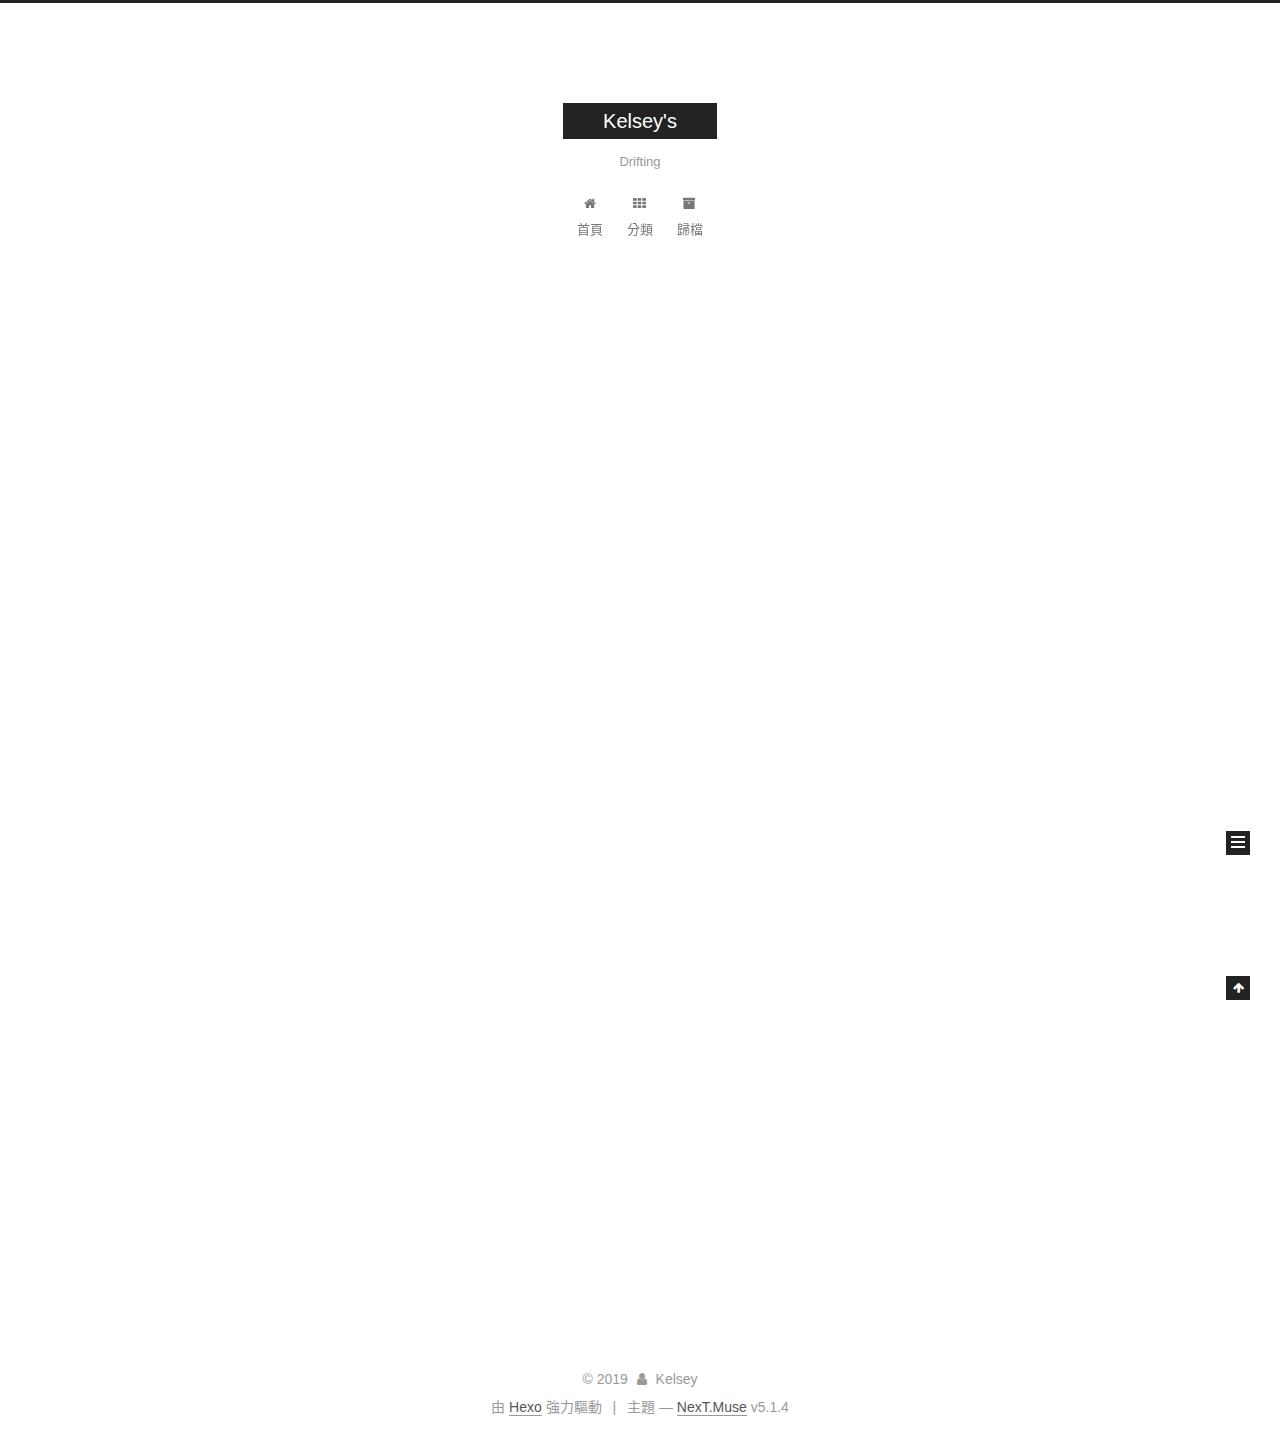
<file: index.html>
<!DOCTYPE html>



  


<html class="theme-next muse use-motion" lang="zh-tw">
<head>
  <meta charset="UTF-8"/>
<meta http-equiv="X-UA-Compatible" content="IE=edge" />
<meta name="viewport" content="width=device-width, initial-scale=1, maximum-scale=1"/>
<meta name="theme-color" content="#222">









<meta http-equiv="Cache-Control" content="no-transform" />
<meta http-equiv="Cache-Control" content="no-siteapp" />
















  
  
  <link href="/lib/fancybox/source/jquery.fancybox.css?v=2.1.5" rel="stylesheet" type="text/css" />







<link href="/lib/font-awesome/css/font-awesome.min.css?v=4.6.2" rel="stylesheet" type="text/css" />

<link href="/css/main.css?v=5.1.4" rel="stylesheet" type="text/css" />


  <link rel="apple-touch-icon" sizes="180x180" href="/images/apple-touch-icon-next.png?v=5.1.4">


  <link rel="icon" type="image/png" sizes="32x32" href="/images/favicon-32x32-next.png?v=5.1.4">


  <link rel="icon" type="image/png" sizes="16x16" href="/images/favicon-16x16-next.png?v=5.1.4">


  <link rel="mask-icon" href="/images/logo.svg?v=5.1.4" color="#222">





  <meta name="keywords" content="Hexo, NexT" />










<meta name="description" content="Hiiiiii">
<meta property="og:type" content="website">
<meta property="og:title" content="Kelsey&#39;s">
<meta property="og:url" content="http:&#x2F;&#x2F;catseatdogs.github.io&#x2F;index.html">
<meta property="og:site_name" content="Kelsey&#39;s">
<meta property="og:description" content="Hiiiiii">
<meta property="og:locale" content="zh-tw">
<meta name="twitter:card" content="summary">



<script type="text/javascript" id="hexo.configurations">
  var NexT = window.NexT || {};
  var CONFIG = {
    root: '/',
    scheme: 'Muse',
    version: '5.1.4',
    sidebar: {"position":"left","display":"post","offset":12,"b2t":false,"scrollpercent":false,"onmobile":false},
    fancybox: true,
    tabs: true,
    motion: {"enable":true,"async":false,"transition":{"post_block":"fadeIn","post_header":"slideDownIn","post_body":"slideDownIn","coll_header":"slideLeftIn","sidebar":"slideUpIn"}},
    duoshuo: {
      userId: '0',
      author: '博主'
    },
    algolia: {
      applicationID: '',
      apiKey: '',
      indexName: '',
      hits: {"per_page":10},
      labels: {"input_placeholder":"Search for Posts","hits_empty":"We didn't find any results for the search: ${query}","hits_stats":"${hits} results found in ${time} ms"}
    }
  };
</script>



  <link rel="canonical" href="http://catseatdogs.github.io/"/>





  <title>Kelsey's</title>
  








</head>

<body itemscope itemtype="http://schema.org/WebPage" lang="zh-tw">

  
  
    
  

  <div class="container sidebar-position-left 
  page-home">
    <div class="headband"></div>

    <header id="header" class="header" itemscope itemtype="http://schema.org/WPHeader">
      <div class="header-inner"><div class="site-brand-wrapper">
  <div class="site-meta ">
    

    <div class="custom-logo-site-title">
      <a href="/"  class="brand" rel="start">
        <span class="logo-line-before"><i></i></span>
        <span class="site-title">Kelsey's</span>
        <span class="logo-line-after"><i></i></span>
      </a>
    </div>
      
        <p class="site-subtitle">Drifting</p>
      
  </div>

  <div class="site-nav-toggle">
    <button>
      <span class="btn-bar"></span>
      <span class="btn-bar"></span>
      <span class="btn-bar"></span>
    </button>
  </div>
</div>

<nav class="site-nav">
  

  
    <ul id="menu" class="menu">
      
        
        <li class="menu-item menu-item-home">
          <a href="/%20" rel="section">
            
              <i class="menu-item-icon fa fa-fw fa-home"></i> <br />
            
            首頁
          </a>
        </li>
      
        
        <li class="menu-item menu-item-categories">
          <a href="/categories/%20" rel="section">
            
              <i class="menu-item-icon fa fa-fw fa-th"></i> <br />
            
            分類
          </a>
        </li>
      
        
        <li class="menu-item menu-item-archives">
          <a href="/archives/%20" rel="section">
            
              <i class="menu-item-icon fa fa-fw fa-archive"></i> <br />
            
            歸檔
          </a>
        </li>
      

      
    </ul>
  

  
</nav>



 </div>
    </header>

    <main id="main" class="main">
      <div class="main-inner">
        <div class="content-wrap">
          <div id="content" class="content">
            
  <section id="posts" class="posts-expand">
    
      

  

  
  
  

  <article class="post post-type-normal" itemscope itemtype="http://schema.org/Article">
  
  
  
  <div class="post-block">
    <link itemprop="mainEntityOfPage" href="http://catseatdogs.github.io/2019/11/12/hello-world/">

    <span hidden itemprop="author" itemscope itemtype="http://schema.org/Person">
      <meta itemprop="name" content="Kelsey">
      <meta itemprop="description" content="">
      <meta itemprop="image" content="/images/avatar.gif">
    </span>

    <span hidden itemprop="publisher" itemscope itemtype="http://schema.org/Organization">
      <meta itemprop="name" content="Kelsey's">
    </span>

    
      <header class="post-header">

        
        
          <h1 class="post-title" itemprop="name headline">
                
                <a class="post-title-link" href="/2019/11/12/hello-world/" itemprop="url">Hello World</a></h1>
        

        <div class="post-meta">
          <span class="post-time">
            
              <span class="post-meta-item-icon">
                <i class="fa fa-calendar-o"></i>
              </span>
              
                <span class="post-meta-item-text">發表於</span>
              
              <time title="創建於" itemprop="dateCreated datePublished" datetime="2019-11-12T18:31:48+08:00">
                2019-11-12
              </time>
            

            

            
          </span>

          

          
            
          

          
          

          

          

          

        </div>
      </header>
    

    
    
    
    <div class="post-body" itemprop="articleBody">

      
      

      
        
          
            <p>Welcome to <a href="https://hexo.io/" target="_blank" rel="noopener">Hexo</a>! This is your very first post. Check <a href="https://hexo.io/docs/" target="_blank" rel="noopener">documentation</a> for more info. If you get any problems when using Hexo, you can find the answer in <a href="https://hexo.io/docs/troubleshooting.html" target="_blank" rel="noopener">troubleshooting</a> or you can ask me on <a href="https://github.com/hexojs/hexo/issues" target="_blank" rel="noopener">GitHub</a>.</p>
<h2 id="Quick-Start"><a href="#Quick-Start" class="headerlink" title="Quick Start"></a>Quick Start</h2><h3 id="Create-a-new-post"><a href="#Create-a-new-post" class="headerlink" title="Create a new post"></a>Create a new post</h3><figure class="highlight bash"><table><tr><td class="gutter"><pre><span class="line">1</span><br></pre></td><td class="code"><pre><span class="line">$ hexo new <span class="string">"My New Post"</span></span><br></pre></td></tr></table></figure>

<p>More info: <a href="https://hexo.io/docs/writing.html" target="_blank" rel="noopener">Writing</a></p>
<h3 id="Run-server"><a href="#Run-server" class="headerlink" title="Run server"></a>Run server</h3><figure class="highlight bash"><table><tr><td class="gutter"><pre><span class="line">1</span><br></pre></td><td class="code"><pre><span class="line">$ hexo server</span><br></pre></td></tr></table></figure>

<p>More info: <a href="https://hexo.io/docs/server.html" target="_blank" rel="noopener">Server</a></p>
<h3 id="Generate-static-files"><a href="#Generate-static-files" class="headerlink" title="Generate static files"></a>Generate static files</h3><figure class="highlight bash"><table><tr><td class="gutter"><pre><span class="line">1</span><br></pre></td><td class="code"><pre><span class="line">$ hexo generate</span><br></pre></td></tr></table></figure>

<p>More info: <a href="https://hexo.io/docs/generating.html" target="_blank" rel="noopener">Generating</a></p>
<h3 id="Deploy-to-remote-sites"><a href="#Deploy-to-remote-sites" class="headerlink" title="Deploy to remote sites"></a>Deploy to remote sites</h3><figure class="highlight bash"><table><tr><td class="gutter"><pre><span class="line">1</span><br></pre></td><td class="code"><pre><span class="line">$ hexo deploy</span><br></pre></td></tr></table></figure>

<p>More info: <a href="https://hexo.io/docs/one-command-deployment.html" target="_blank" rel="noopener">Deployment</a></p>

          
        
      
    </div>
    
    
    

    

    

    

    <footer class="post-footer">
      

      

      

      
      
        <div class="post-eof"></div>
      
    </footer>
  </div>
  
  
  
  </article>


    
  </section>

  


          </div>
          


          

        </div>
        
          
  
  <div class="sidebar-toggle">
    <div class="sidebar-toggle-line-wrap">
      <span class="sidebar-toggle-line sidebar-toggle-line-first"></span>
      <span class="sidebar-toggle-line sidebar-toggle-line-middle"></span>
      <span class="sidebar-toggle-line sidebar-toggle-line-last"></span>
    </div>
  </div>

  <aside id="sidebar" class="sidebar">
    
    <div class="sidebar-inner">

      

      

      <section class="site-overview-wrap sidebar-panel sidebar-panel-active">
        <div class="site-overview">
          <div class="site-author motion-element" itemprop="author" itemscope itemtype="http://schema.org/Person">
            
              <p class="site-author-name" itemprop="name">Kelsey</p>
              <p class="site-description motion-element" itemprop="description">Hiiiiii</p>
          </div>

          <nav class="site-state motion-element">

            
              <div class="site-state-item site-state-posts">
              
                <a href="/archives/%20%7C%7C%20archive">
              
                  <span class="site-state-item-count">1</span>
                  <span class="site-state-item-name">文章</span>
                </a>
              </div>
            

            

            

          </nav>

          

          

          
          

          
          

          

        </div>
      </section>

      

      

    </div>
  </aside>


        
      </div>
    </main>

    <footer id="footer" class="footer">
      <div class="footer-inner">
        <div class="copyright">&copy; <span itemprop="copyrightYear">2019</span>
  <span class="with-love">
    <i class="fa fa-user"></i>
  </span>
  <span class="author" itemprop="copyrightHolder">Kelsey</span>

  
</div>


  <div class="powered-by">由 <a class="theme-link" target="_blank" href="https://hexo.io">Hexo</a> 強力驅動</div>



  <span class="post-meta-divider">|</span>



  <div class="theme-info">主題 &mdash; <a class="theme-link" target="_blank" href="https://github.com/iissnan/hexo-theme-next">NexT.Muse</a> v5.1.4</div>




        







        
      </div>
    </footer>

    
      <div class="back-to-top">
        <i class="fa fa-arrow-up"></i>
        
      </div>
    

    

  </div>

  

<script type="text/javascript">
  if (Object.prototype.toString.call(window.Promise) !== '[object Function]') {
    window.Promise = null;
  }
</script>









  












  
  
    <script type="text/javascript" src="/lib/jquery/index.js?v=2.1.3"></script>
  

  
  
    <script type="text/javascript" src="/lib/fastclick/lib/fastclick.min.js?v=1.0.6"></script>
  

  
  
    <script type="text/javascript" src="/lib/jquery_lazyload/jquery.lazyload.js?v=1.9.7"></script>
  

  
  
    <script type="text/javascript" src="/lib/velocity/velocity.min.js?v=1.2.1"></script>
  

  
  
    <script type="text/javascript" src="/lib/velocity/velocity.ui.min.js?v=1.2.1"></script>
  

  
  
    <script type="text/javascript" src="/lib/fancybox/source/jquery.fancybox.pack.js?v=2.1.5"></script>
  


  


  <script type="text/javascript" src="/js/src/utils.js?v=5.1.4"></script>

  <script type="text/javascript" src="/js/src/motion.js?v=5.1.4"></script>



  
  

  

  


  <script type="text/javascript" src="/js/src/bootstrap.js?v=5.1.4"></script>



  


  




	





  





  












  





  

  

  

  
  

  

  

  

</body>
</html>
</file>
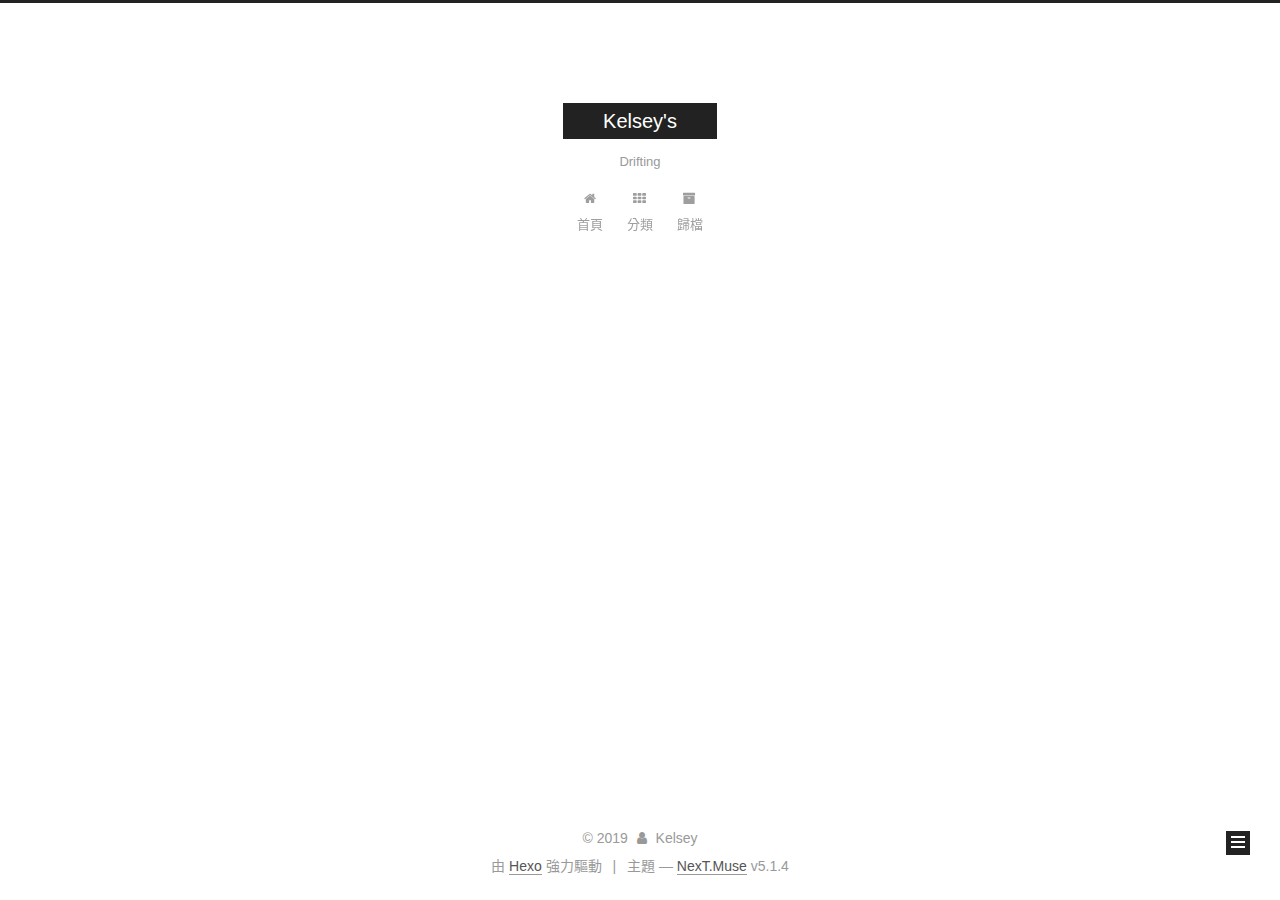
<file: archives/index.html>
<!DOCTYPE html>



  


<html class="theme-next muse use-motion" lang="zh-tw">
<head>
  <meta charset="UTF-8"/>
<meta http-equiv="X-UA-Compatible" content="IE=edge" />
<meta name="viewport" content="width=device-width, initial-scale=1, maximum-scale=1"/>
<meta name="theme-color" content="#222">









<meta http-equiv="Cache-Control" content="no-transform" />
<meta http-equiv="Cache-Control" content="no-siteapp" />
















  
  
  <link href="/lib/fancybox/source/jquery.fancybox.css?v=2.1.5" rel="stylesheet" type="text/css" />







<link href="/lib/font-awesome/css/font-awesome.min.css?v=4.6.2" rel="stylesheet" type="text/css" />

<link href="/css/main.css?v=5.1.4" rel="stylesheet" type="text/css" />


  <link rel="apple-touch-icon" sizes="180x180" href="/images/apple-touch-icon-next.png?v=5.1.4">


  <link rel="icon" type="image/png" sizes="32x32" href="/images/favicon-32x32-next.png?v=5.1.4">


  <link rel="icon" type="image/png" sizes="16x16" href="/images/favicon-16x16-next.png?v=5.1.4">


  <link rel="mask-icon" href="/images/logo.svg?v=5.1.4" color="#222">





  <meta name="keywords" content="Hexo, NexT" />










<meta name="description" content="Hiiiiii">
<meta property="og:type" content="website">
<meta property="og:title" content="Kelsey&#39;s">
<meta property="og:url" content="http:&#x2F;&#x2F;catseatdogs.github.io&#x2F;archives&#x2F;index.html">
<meta property="og:site_name" content="Kelsey&#39;s">
<meta property="og:description" content="Hiiiiii">
<meta property="og:locale" content="zh-tw">
<meta name="twitter:card" content="summary">



<script type="text/javascript" id="hexo.configurations">
  var NexT = window.NexT || {};
  var CONFIG = {
    root: '/',
    scheme: 'Muse',
    version: '5.1.4',
    sidebar: {"position":"left","display":"post","offset":12,"b2t":false,"scrollpercent":false,"onmobile":false},
    fancybox: true,
    tabs: true,
    motion: {"enable":true,"async":false,"transition":{"post_block":"fadeIn","post_header":"slideDownIn","post_body":"slideDownIn","coll_header":"slideLeftIn","sidebar":"slideUpIn"}},
    duoshuo: {
      userId: '0',
      author: '博主'
    },
    algolia: {
      applicationID: '',
      apiKey: '',
      indexName: '',
      hits: {"per_page":10},
      labels: {"input_placeholder":"Search for Posts","hits_empty":"We didn't find any results for the search: ${query}","hits_stats":"${hits} results found in ${time} ms"}
    }
  };
</script>



  <link rel="canonical" href="http://catseatdogs.github.io/archives/"/>





  <title>歸檔 | Kelsey's</title>
  








</head>

<body itemscope itemtype="http://schema.org/WebPage" lang="zh-tw">

  
  
    
  

  <div class="container sidebar-position-left page-archive">
    <div class="headband"></div>

    <header id="header" class="header" itemscope itemtype="http://schema.org/WPHeader">
      <div class="header-inner"><div class="site-brand-wrapper">
  <div class="site-meta ">
    

    <div class="custom-logo-site-title">
      <a href="/"  class="brand" rel="start">
        <span class="logo-line-before"><i></i></span>
        <span class="site-title">Kelsey's</span>
        <span class="logo-line-after"><i></i></span>
      </a>
    </div>
      
        <p class="site-subtitle">Drifting</p>
      
  </div>

  <div class="site-nav-toggle">
    <button>
      <span class="btn-bar"></span>
      <span class="btn-bar"></span>
      <span class="btn-bar"></span>
    </button>
  </div>
</div>

<nav class="site-nav">
  

  
    <ul id="menu" class="menu">
      
        
        <li class="menu-item menu-item-home">
          <a href="/%20" rel="section">
            
              <i class="menu-item-icon fa fa-fw fa-home"></i> <br />
            
            首頁
          </a>
        </li>
      
        
        <li class="menu-item menu-item-categories">
          <a href="/categories/%20" rel="section">
            
              <i class="menu-item-icon fa fa-fw fa-th"></i> <br />
            
            分類
          </a>
        </li>
      
        
        <li class="menu-item menu-item-archives">
          <a href="/archives/%20" rel="section">
            
              <i class="menu-item-icon fa fa-fw fa-archive"></i> <br />
            
            歸檔
          </a>
        </li>
      

      
    </ul>
  

  
</nav>



 </div>
    </header>

    <main id="main" class="main">
      <div class="main-inner">
        <div class="content-wrap">
          <div id="content" class="content">
            

  
  
  
  <div class="post-block archive">
    <div id="posts" class="posts-collapse">
      <span class="archive-move-on"></span>

      <span class="archive-page-counter">
        
        
        
          
        
        嗯..! 目前共計 1 篇文章。 繼續努力。
      </span>

      

        
        
        

        
          
          <div class="collection-title">
            <h1 class="archive-year" id="archive-year-2019">2019</h1>
          </div>
        
        

        

  <article class="post post-type-normal" itemscope itemtype="http://schema.org/Article">
    <header class="post-header">

      <h2 class="post-title">
        
            <a class="post-title-link" href="/2019/11/12/hello-world/" itemprop="url">
              
                <span itemprop="name">Hello World</span>
              
            </a>
        
      </h2>

      <div class="post-meta">
        <time class="post-time" itemprop="dateCreated"
              datetime="2019-11-12T18:31:48+08:00"
              content="2019-11-12" >
          11-12
        </time>
      </div>

    </header>
  </article>



      

    </div>
  </div>
  
  
  

  



          </div>
          


          

        </div>
        
          
  
  <div class="sidebar-toggle">
    <div class="sidebar-toggle-line-wrap">
      <span class="sidebar-toggle-line sidebar-toggle-line-first"></span>
      <span class="sidebar-toggle-line sidebar-toggle-line-middle"></span>
      <span class="sidebar-toggle-line sidebar-toggle-line-last"></span>
    </div>
  </div>

  <aside id="sidebar" class="sidebar">
    
    <div class="sidebar-inner">

      

      

      <section class="site-overview-wrap sidebar-panel sidebar-panel-active">
        <div class="site-overview">
          <div class="site-author motion-element" itemprop="author" itemscope itemtype="http://schema.org/Person">
            
              <p class="site-author-name" itemprop="name">Kelsey</p>
              <p class="site-description motion-element" itemprop="description">Hiiiiii</p>
          </div>

          <nav class="site-state motion-element">

            
              <div class="site-state-item site-state-posts">
              
                <a href="/archives/%20%7C%7C%20archive">
              
                  <span class="site-state-item-count">1</span>
                  <span class="site-state-item-name">文章</span>
                </a>
              </div>
            

            

            

          </nav>

          

          

          
          

          
          

          

        </div>
      </section>

      

      

    </div>
  </aside>


        
      </div>
    </main>

    <footer id="footer" class="footer">
      <div class="footer-inner">
        <div class="copyright">&copy; <span itemprop="copyrightYear">2019</span>
  <span class="with-love">
    <i class="fa fa-user"></i>
  </span>
  <span class="author" itemprop="copyrightHolder">Kelsey</span>

  
</div>


  <div class="powered-by">由 <a class="theme-link" target="_blank" href="https://hexo.io">Hexo</a> 強力驅動</div>



  <span class="post-meta-divider">|</span>



  <div class="theme-info">主題 &mdash; <a class="theme-link" target="_blank" href="https://github.com/iissnan/hexo-theme-next">NexT.Muse</a> v5.1.4</div>




        







        
      </div>
    </footer>

    
      <div class="back-to-top">
        <i class="fa fa-arrow-up"></i>
        
      </div>
    

    

  </div>

  

<script type="text/javascript">
  if (Object.prototype.toString.call(window.Promise) !== '[object Function]') {
    window.Promise = null;
  }
</script>









  












  
  
    <script type="text/javascript" src="/lib/jquery/index.js?v=2.1.3"></script>
  

  
  
    <script type="text/javascript" src="/lib/fastclick/lib/fastclick.min.js?v=1.0.6"></script>
  

  
  
    <script type="text/javascript" src="/lib/jquery_lazyload/jquery.lazyload.js?v=1.9.7"></script>
  

  
  
    <script type="text/javascript" src="/lib/velocity/velocity.min.js?v=1.2.1"></script>
  

  
  
    <script type="text/javascript" src="/lib/velocity/velocity.ui.min.js?v=1.2.1"></script>
  

  
  
    <script type="text/javascript" src="/lib/fancybox/source/jquery.fancybox.pack.js?v=2.1.5"></script>
  


  


  <script type="text/javascript" src="/js/src/utils.js?v=5.1.4"></script>

  <script type="text/javascript" src="/js/src/motion.js?v=5.1.4"></script>



  
  

  

  


  <script type="text/javascript" src="/js/src/bootstrap.js?v=5.1.4"></script>



  


  




	





  





  












  





  

  

  

  
  

  

  

  

</body>
</html>
</file>
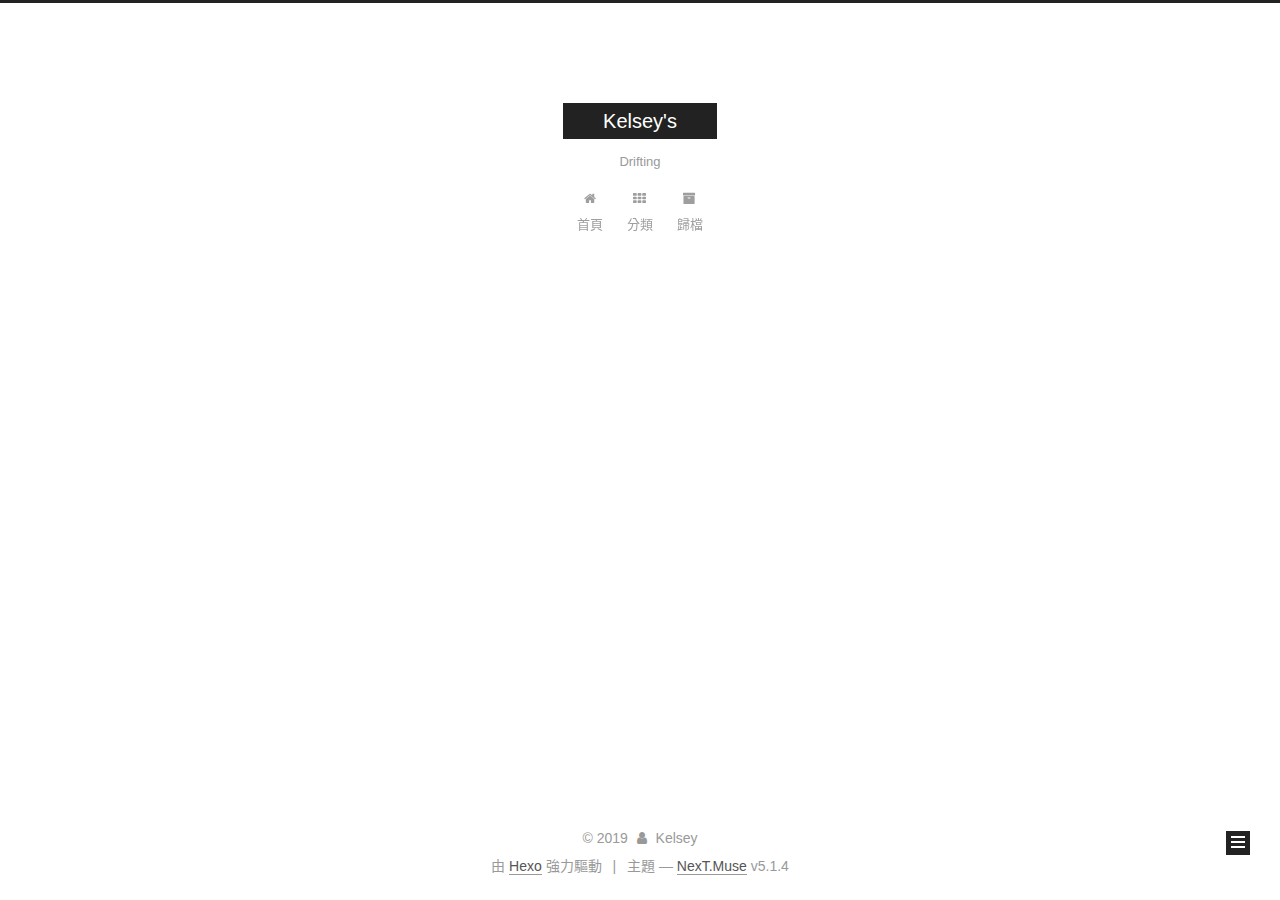
<file: archives/2019/index.html>
<!DOCTYPE html>



  


<html class="theme-next muse use-motion" lang="zh-tw">
<head>
  <meta charset="UTF-8"/>
<meta http-equiv="X-UA-Compatible" content="IE=edge" />
<meta name="viewport" content="width=device-width, initial-scale=1, maximum-scale=1"/>
<meta name="theme-color" content="#222">









<meta http-equiv="Cache-Control" content="no-transform" />
<meta http-equiv="Cache-Control" content="no-siteapp" />
















  
  
  <link href="/lib/fancybox/source/jquery.fancybox.css?v=2.1.5" rel="stylesheet" type="text/css" />







<link href="/lib/font-awesome/css/font-awesome.min.css?v=4.6.2" rel="stylesheet" type="text/css" />

<link href="/css/main.css?v=5.1.4" rel="stylesheet" type="text/css" />


  <link rel="apple-touch-icon" sizes="180x180" href="/images/apple-touch-icon-next.png?v=5.1.4">


  <link rel="icon" type="image/png" sizes="32x32" href="/images/favicon-32x32-next.png?v=5.1.4">


  <link rel="icon" type="image/png" sizes="16x16" href="/images/favicon-16x16-next.png?v=5.1.4">


  <link rel="mask-icon" href="/images/logo.svg?v=5.1.4" color="#222">





  <meta name="keywords" content="Hexo, NexT" />










<meta name="description" content="Hiiiiii">
<meta property="og:type" content="website">
<meta property="og:title" content="Kelsey&#39;s">
<meta property="og:url" content="http:&#x2F;&#x2F;catseatdogs.github.io&#x2F;archives&#x2F;2019&#x2F;index.html">
<meta property="og:site_name" content="Kelsey&#39;s">
<meta property="og:description" content="Hiiiiii">
<meta property="og:locale" content="zh-tw">
<meta name="twitter:card" content="summary">



<script type="text/javascript" id="hexo.configurations">
  var NexT = window.NexT || {};
  var CONFIG = {
    root: '/',
    scheme: 'Muse',
    version: '5.1.4',
    sidebar: {"position":"left","display":"post","offset":12,"b2t":false,"scrollpercent":false,"onmobile":false},
    fancybox: true,
    tabs: true,
    motion: {"enable":true,"async":false,"transition":{"post_block":"fadeIn","post_header":"slideDownIn","post_body":"slideDownIn","coll_header":"slideLeftIn","sidebar":"slideUpIn"}},
    duoshuo: {
      userId: '0',
      author: '博主'
    },
    algolia: {
      applicationID: '',
      apiKey: '',
      indexName: '',
      hits: {"per_page":10},
      labels: {"input_placeholder":"Search for Posts","hits_empty":"We didn't find any results for the search: ${query}","hits_stats":"${hits} results found in ${time} ms"}
    }
  };
</script>



  <link rel="canonical" href="http://catseatdogs.github.io/archives/2019/"/>





  <title>歸檔 | Kelsey's</title>
  








</head>

<body itemscope itemtype="http://schema.org/WebPage" lang="zh-tw">

  
  
    
  

  <div class="container sidebar-position-left page-archive">
    <div class="headband"></div>

    <header id="header" class="header" itemscope itemtype="http://schema.org/WPHeader">
      <div class="header-inner"><div class="site-brand-wrapper">
  <div class="site-meta ">
    

    <div class="custom-logo-site-title">
      <a href="/"  class="brand" rel="start">
        <span class="logo-line-before"><i></i></span>
        <span class="site-title">Kelsey's</span>
        <span class="logo-line-after"><i></i></span>
      </a>
    </div>
      
        <p class="site-subtitle">Drifting</p>
      
  </div>

  <div class="site-nav-toggle">
    <button>
      <span class="btn-bar"></span>
      <span class="btn-bar"></span>
      <span class="btn-bar"></span>
    </button>
  </div>
</div>

<nav class="site-nav">
  

  
    <ul id="menu" class="menu">
      
        
        <li class="menu-item menu-item-home">
          <a href="/%20" rel="section">
            
              <i class="menu-item-icon fa fa-fw fa-home"></i> <br />
            
            首頁
          </a>
        </li>
      
        
        <li class="menu-item menu-item-categories">
          <a href="/categories/%20" rel="section">
            
              <i class="menu-item-icon fa fa-fw fa-th"></i> <br />
            
            分類
          </a>
        </li>
      
        
        <li class="menu-item menu-item-archives">
          <a href="/archives/%20" rel="section">
            
              <i class="menu-item-icon fa fa-fw fa-archive"></i> <br />
            
            歸檔
          </a>
        </li>
      

      
    </ul>
  

  
</nav>



 </div>
    </header>

    <main id="main" class="main">
      <div class="main-inner">
        <div class="content-wrap">
          <div id="content" class="content">
            

  
  
  
  <div class="post-block archive">
    <div id="posts" class="posts-collapse">
      <span class="archive-move-on"></span>

      <span class="archive-page-counter">
        
        
        
          
        
        嗯..! 目前共計 1 篇文章。 繼續努力。
      </span>

      

        
        
        

        
          
          <div class="collection-title">
            <h1 class="archive-year" id="archive-year-2019">2019</h1>
          </div>
        
        

        

  <article class="post post-type-normal" itemscope itemtype="http://schema.org/Article">
    <header class="post-header">

      <h2 class="post-title">
        
            <a class="post-title-link" href="/2019/11/12/hello-world/" itemprop="url">
              
                <span itemprop="name">Hello World</span>
              
            </a>
        
      </h2>

      <div class="post-meta">
        <time class="post-time" itemprop="dateCreated"
              datetime="2019-11-12T18:31:48+08:00"
              content="2019-11-12" >
          11-12
        </time>
      </div>

    </header>
  </article>



      

    </div>
  </div>
  
  
  

  



          </div>
          


          

        </div>
        
          
  
  <div class="sidebar-toggle">
    <div class="sidebar-toggle-line-wrap">
      <span class="sidebar-toggle-line sidebar-toggle-line-first"></span>
      <span class="sidebar-toggle-line sidebar-toggle-line-middle"></span>
      <span class="sidebar-toggle-line sidebar-toggle-line-last"></span>
    </div>
  </div>

  <aside id="sidebar" class="sidebar">
    
    <div class="sidebar-inner">

      

      

      <section class="site-overview-wrap sidebar-panel sidebar-panel-active">
        <div class="site-overview">
          <div class="site-author motion-element" itemprop="author" itemscope itemtype="http://schema.org/Person">
            
              <p class="site-author-name" itemprop="name">Kelsey</p>
              <p class="site-description motion-element" itemprop="description">Hiiiiii</p>
          </div>

          <nav class="site-state motion-element">

            
              <div class="site-state-item site-state-posts">
              
                <a href="/archives/%20%7C%7C%20archive">
              
                  <span class="site-state-item-count">1</span>
                  <span class="site-state-item-name">文章</span>
                </a>
              </div>
            

            

            

          </nav>

          

          

          
          

          
          

          

        </div>
      </section>

      

      

    </div>
  </aside>


        
      </div>
    </main>

    <footer id="footer" class="footer">
      <div class="footer-inner">
        <div class="copyright">&copy; <span itemprop="copyrightYear">2019</span>
  <span class="with-love">
    <i class="fa fa-user"></i>
  </span>
  <span class="author" itemprop="copyrightHolder">Kelsey</span>

  
</div>


  <div class="powered-by">由 <a class="theme-link" target="_blank" href="https://hexo.io">Hexo</a> 強力驅動</div>



  <span class="post-meta-divider">|</span>



  <div class="theme-info">主題 &mdash; <a class="theme-link" target="_blank" href="https://github.com/iissnan/hexo-theme-next">NexT.Muse</a> v5.1.4</div>




        







        
      </div>
    </footer>

    
      <div class="back-to-top">
        <i class="fa fa-arrow-up"></i>
        
      </div>
    

    

  </div>

  

<script type="text/javascript">
  if (Object.prototype.toString.call(window.Promise) !== '[object Function]') {
    window.Promise = null;
  }
</script>









  












  
  
    <script type="text/javascript" src="/lib/jquery/index.js?v=2.1.3"></script>
  

  
  
    <script type="text/javascript" src="/lib/fastclick/lib/fastclick.min.js?v=1.0.6"></script>
  

  
  
    <script type="text/javascript" src="/lib/jquery_lazyload/jquery.lazyload.js?v=1.9.7"></script>
  

  
  
    <script type="text/javascript" src="/lib/velocity/velocity.min.js?v=1.2.1"></script>
  

  
  
    <script type="text/javascript" src="/lib/velocity/velocity.ui.min.js?v=1.2.1"></script>
  

  
  
    <script type="text/javascript" src="/lib/fancybox/source/jquery.fancybox.pack.js?v=2.1.5"></script>
  


  


  <script type="text/javascript" src="/js/src/utils.js?v=5.1.4"></script>

  <script type="text/javascript" src="/js/src/motion.js?v=5.1.4"></script>



  
  

  

  


  <script type="text/javascript" src="/js/src/bootstrap.js?v=5.1.4"></script>



  


  




	





  





  












  





  

  

  

  
  

  

  

  

</body>
</html>
</file>
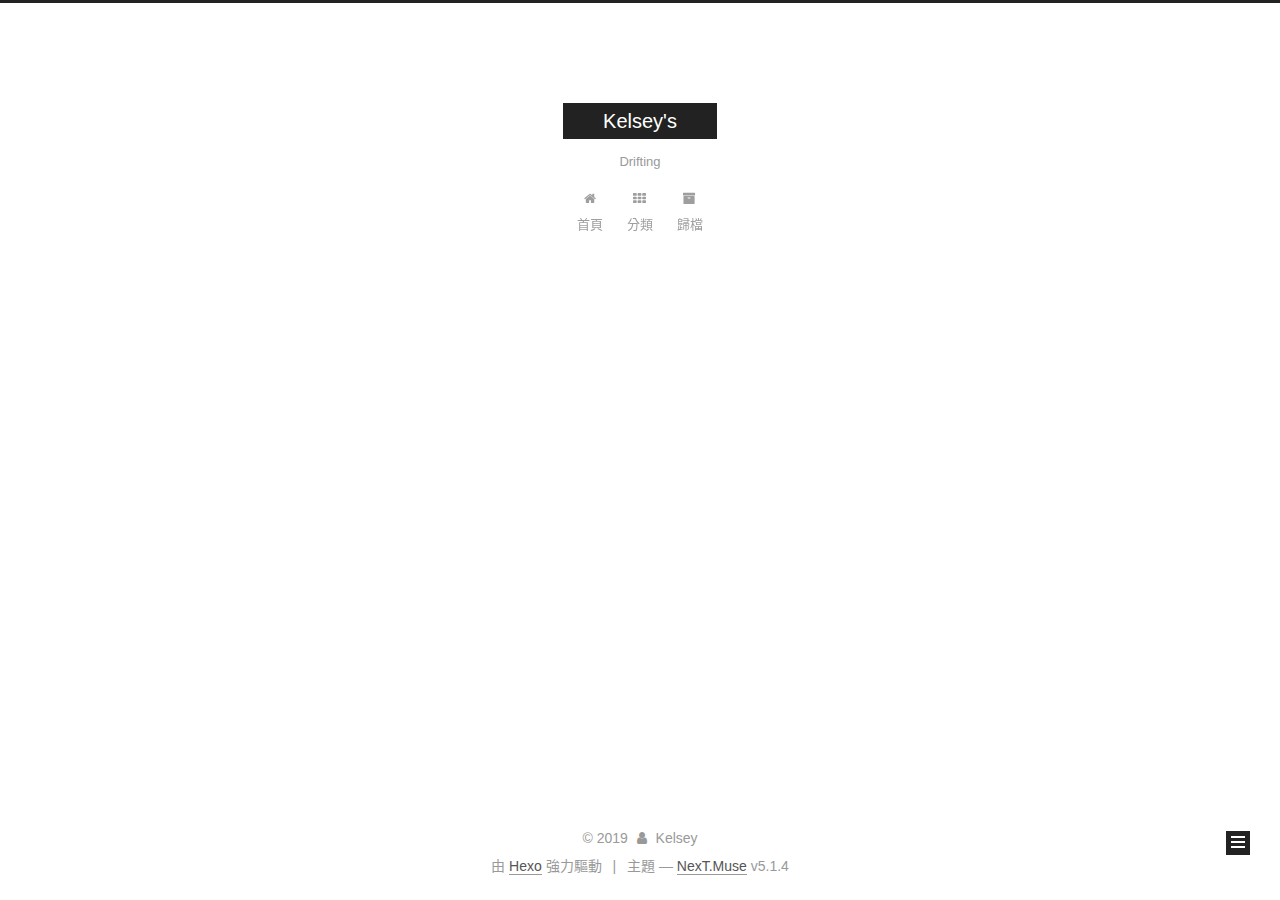
<file: archives/2019/11/index.html>
<!DOCTYPE html>



  


<html class="theme-next muse use-motion" lang="zh-tw">
<head>
  <meta charset="UTF-8"/>
<meta http-equiv="X-UA-Compatible" content="IE=edge" />
<meta name="viewport" content="width=device-width, initial-scale=1, maximum-scale=1"/>
<meta name="theme-color" content="#222">









<meta http-equiv="Cache-Control" content="no-transform" />
<meta http-equiv="Cache-Control" content="no-siteapp" />
















  
  
  <link href="/lib/fancybox/source/jquery.fancybox.css?v=2.1.5" rel="stylesheet" type="text/css" />







<link href="/lib/font-awesome/css/font-awesome.min.css?v=4.6.2" rel="stylesheet" type="text/css" />

<link href="/css/main.css?v=5.1.4" rel="stylesheet" type="text/css" />


  <link rel="apple-touch-icon" sizes="180x180" href="/images/apple-touch-icon-next.png?v=5.1.4">


  <link rel="icon" type="image/png" sizes="32x32" href="/images/favicon-32x32-next.png?v=5.1.4">


  <link rel="icon" type="image/png" sizes="16x16" href="/images/favicon-16x16-next.png?v=5.1.4">


  <link rel="mask-icon" href="/images/logo.svg?v=5.1.4" color="#222">





  <meta name="keywords" content="Hexo, NexT" />










<meta name="description" content="Hiiiiii">
<meta property="og:type" content="website">
<meta property="og:title" content="Kelsey&#39;s">
<meta property="og:url" content="http:&#x2F;&#x2F;catseatdogs.github.io&#x2F;archives&#x2F;2019&#x2F;11&#x2F;index.html">
<meta property="og:site_name" content="Kelsey&#39;s">
<meta property="og:description" content="Hiiiiii">
<meta property="og:locale" content="zh-tw">
<meta name="twitter:card" content="summary">



<script type="text/javascript" id="hexo.configurations">
  var NexT = window.NexT || {};
  var CONFIG = {
    root: '/',
    scheme: 'Muse',
    version: '5.1.4',
    sidebar: {"position":"left","display":"post","offset":12,"b2t":false,"scrollpercent":false,"onmobile":false},
    fancybox: true,
    tabs: true,
    motion: {"enable":true,"async":false,"transition":{"post_block":"fadeIn","post_header":"slideDownIn","post_body":"slideDownIn","coll_header":"slideLeftIn","sidebar":"slideUpIn"}},
    duoshuo: {
      userId: '0',
      author: '博主'
    },
    algolia: {
      applicationID: '',
      apiKey: '',
      indexName: '',
      hits: {"per_page":10},
      labels: {"input_placeholder":"Search for Posts","hits_empty":"We didn't find any results for the search: ${query}","hits_stats":"${hits} results found in ${time} ms"}
    }
  };
</script>



  <link rel="canonical" href="http://catseatdogs.github.io/archives/2019/11/"/>





  <title>歸檔 | Kelsey's</title>
  








</head>

<body itemscope itemtype="http://schema.org/WebPage" lang="zh-tw">

  
  
    
  

  <div class="container sidebar-position-left page-archive">
    <div class="headband"></div>

    <header id="header" class="header" itemscope itemtype="http://schema.org/WPHeader">
      <div class="header-inner"><div class="site-brand-wrapper">
  <div class="site-meta ">
    

    <div class="custom-logo-site-title">
      <a href="/"  class="brand" rel="start">
        <span class="logo-line-before"><i></i></span>
        <span class="site-title">Kelsey's</span>
        <span class="logo-line-after"><i></i></span>
      </a>
    </div>
      
        <p class="site-subtitle">Drifting</p>
      
  </div>

  <div class="site-nav-toggle">
    <button>
      <span class="btn-bar"></span>
      <span class="btn-bar"></span>
      <span class="btn-bar"></span>
    </button>
  </div>
</div>

<nav class="site-nav">
  

  
    <ul id="menu" class="menu">
      
        
        <li class="menu-item menu-item-home">
          <a href="/%20" rel="section">
            
              <i class="menu-item-icon fa fa-fw fa-home"></i> <br />
            
            首頁
          </a>
        </li>
      
        
        <li class="menu-item menu-item-categories">
          <a href="/categories/%20" rel="section">
            
              <i class="menu-item-icon fa fa-fw fa-th"></i> <br />
            
            分類
          </a>
        </li>
      
        
        <li class="menu-item menu-item-archives">
          <a href="/archives/%20" rel="section">
            
              <i class="menu-item-icon fa fa-fw fa-archive"></i> <br />
            
            歸檔
          </a>
        </li>
      

      
    </ul>
  

  
</nav>



 </div>
    </header>

    <main id="main" class="main">
      <div class="main-inner">
        <div class="content-wrap">
          <div id="content" class="content">
            

  
  
  
  <div class="post-block archive">
    <div id="posts" class="posts-collapse">
      <span class="archive-move-on"></span>

      <span class="archive-page-counter">
        
        
        
          
        
        嗯..! 目前共計 1 篇文章。 繼續努力。
      </span>

      

        
        
        

        
          
          <div class="collection-title">
            <h1 class="archive-year" id="archive-year-2019">2019</h1>
          </div>
        
        

        

  <article class="post post-type-normal" itemscope itemtype="http://schema.org/Article">
    <header class="post-header">

      <h2 class="post-title">
        
            <a class="post-title-link" href="/2019/11/12/hello-world/" itemprop="url">
              
                <span itemprop="name">Hello World</span>
              
            </a>
        
      </h2>

      <div class="post-meta">
        <time class="post-time" itemprop="dateCreated"
              datetime="2019-11-12T18:31:48+08:00"
              content="2019-11-12" >
          11-12
        </time>
      </div>

    </header>
  </article>



      

    </div>
  </div>
  
  
  

  



          </div>
          


          

        </div>
        
          
  
  <div class="sidebar-toggle">
    <div class="sidebar-toggle-line-wrap">
      <span class="sidebar-toggle-line sidebar-toggle-line-first"></span>
      <span class="sidebar-toggle-line sidebar-toggle-line-middle"></span>
      <span class="sidebar-toggle-line sidebar-toggle-line-last"></span>
    </div>
  </div>

  <aside id="sidebar" class="sidebar">
    
    <div class="sidebar-inner">

      

      

      <section class="site-overview-wrap sidebar-panel sidebar-panel-active">
        <div class="site-overview">
          <div class="site-author motion-element" itemprop="author" itemscope itemtype="http://schema.org/Person">
            
              <p class="site-author-name" itemprop="name">Kelsey</p>
              <p class="site-description motion-element" itemprop="description">Hiiiiii</p>
          </div>

          <nav class="site-state motion-element">

            
              <div class="site-state-item site-state-posts">
              
                <a href="/archives/%20%7C%7C%20archive">
              
                  <span class="site-state-item-count">1</span>
                  <span class="site-state-item-name">文章</span>
                </a>
              </div>
            

            

            

          </nav>

          

          

          
          

          
          

          

        </div>
      </section>

      

      

    </div>
  </aside>


        
      </div>
    </main>

    <footer id="footer" class="footer">
      <div class="footer-inner">
        <div class="copyright">&copy; <span itemprop="copyrightYear">2019</span>
  <span class="with-love">
    <i class="fa fa-user"></i>
  </span>
  <span class="author" itemprop="copyrightHolder">Kelsey</span>

  
</div>


  <div class="powered-by">由 <a class="theme-link" target="_blank" href="https://hexo.io">Hexo</a> 強力驅動</div>



  <span class="post-meta-divider">|</span>



  <div class="theme-info">主題 &mdash; <a class="theme-link" target="_blank" href="https://github.com/iissnan/hexo-theme-next">NexT.Muse</a> v5.1.4</div>




        







        
      </div>
    </footer>

    
      <div class="back-to-top">
        <i class="fa fa-arrow-up"></i>
        
      </div>
    

    

  </div>

  

<script type="text/javascript">
  if (Object.prototype.toString.call(window.Promise) !== '[object Function]') {
    window.Promise = null;
  }
</script>









  












  
  
    <script type="text/javascript" src="/lib/jquery/index.js?v=2.1.3"></script>
  

  
  
    <script type="text/javascript" src="/lib/fastclick/lib/fastclick.min.js?v=1.0.6"></script>
  

  
  
    <script type="text/javascript" src="/lib/jquery_lazyload/jquery.lazyload.js?v=1.9.7"></script>
  

  
  
    <script type="text/javascript" src="/lib/velocity/velocity.min.js?v=1.2.1"></script>
  

  
  
    <script type="text/javascript" src="/lib/velocity/velocity.ui.min.js?v=1.2.1"></script>
  

  
  
    <script type="text/javascript" src="/lib/fancybox/source/jquery.fancybox.pack.js?v=2.1.5"></script>
  


  


  <script type="text/javascript" src="/js/src/utils.js?v=5.1.4"></script>

  <script type="text/javascript" src="/js/src/motion.js?v=5.1.4"></script>



  
  

  

  


  <script type="text/javascript" src="/js/src/bootstrap.js?v=5.1.4"></script>



  


  




	





  





  












  





  

  

  

  
  

  

  

  

</body>
</html>
</file>
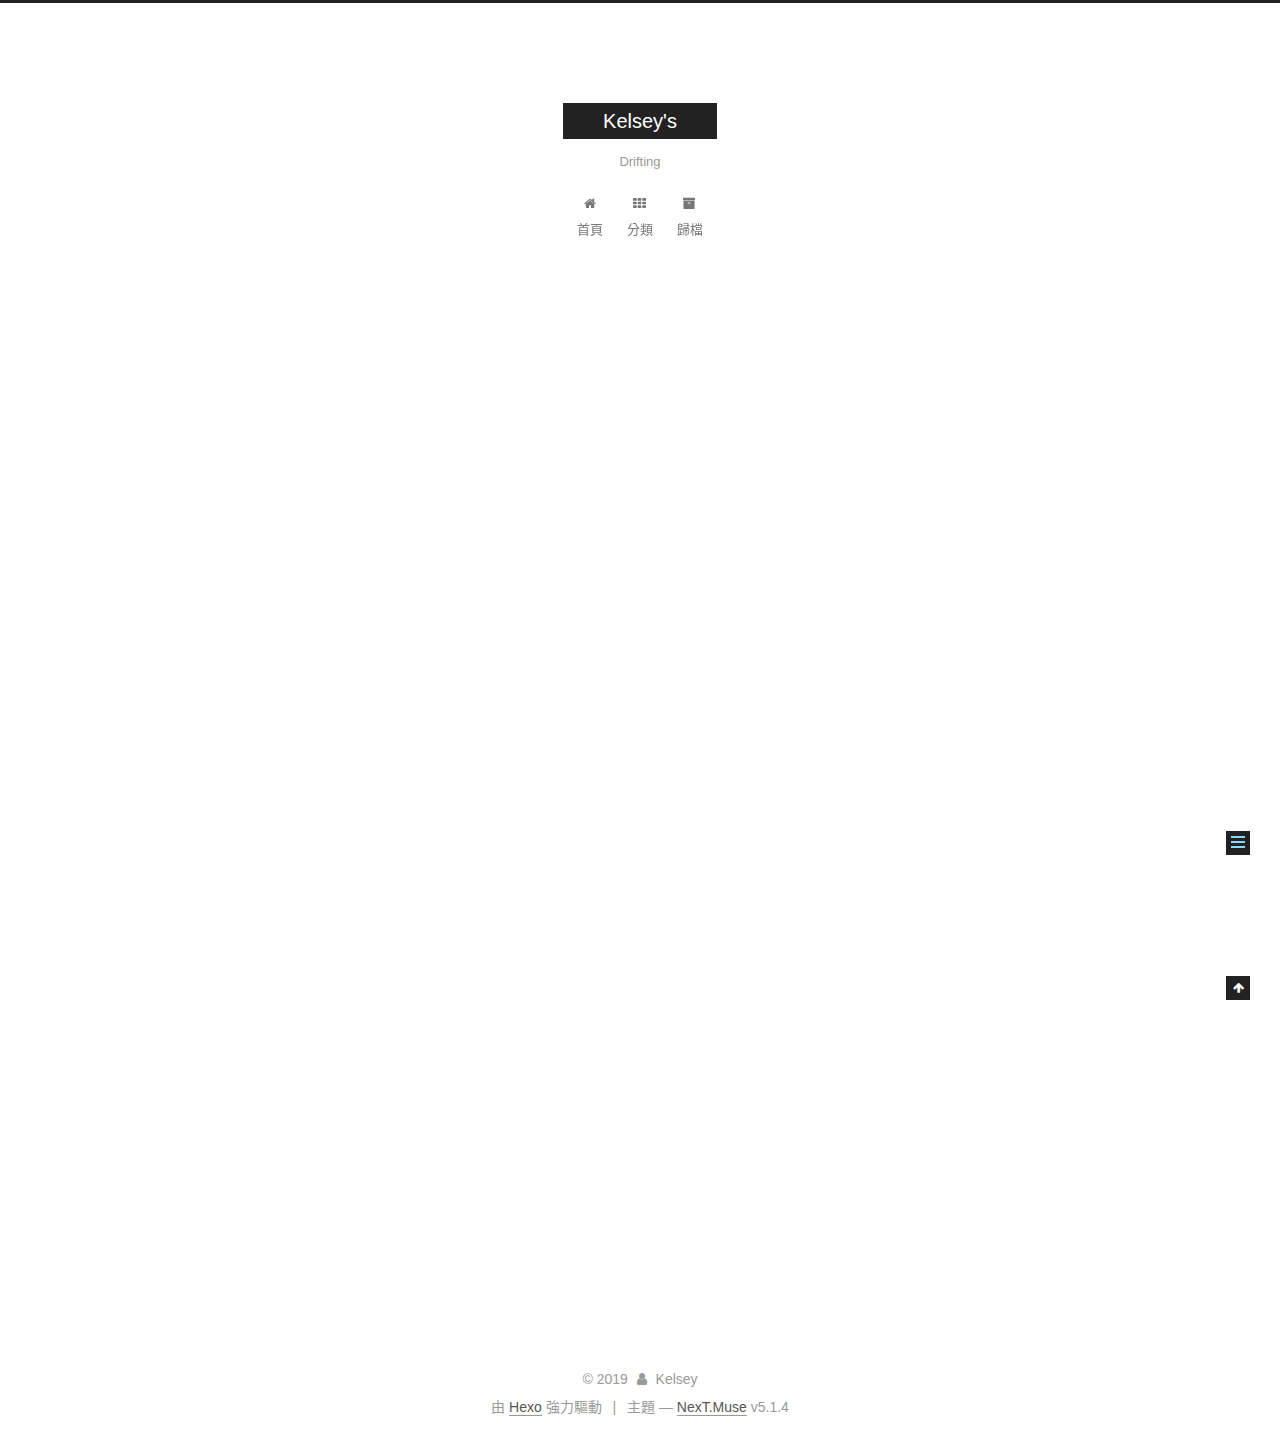
<file: 2019/11/12/hello-world/index.html>
<!DOCTYPE html>



  


<html class="theme-next muse use-motion" lang="zh-tw">
<head>
  <meta charset="UTF-8"/>
<meta http-equiv="X-UA-Compatible" content="IE=edge" />
<meta name="viewport" content="width=device-width, initial-scale=1, maximum-scale=1"/>
<meta name="theme-color" content="#222">









<meta http-equiv="Cache-Control" content="no-transform" />
<meta http-equiv="Cache-Control" content="no-siteapp" />
















  
  
  <link href="/lib/fancybox/source/jquery.fancybox.css?v=2.1.5" rel="stylesheet" type="text/css" />







<link href="/lib/font-awesome/css/font-awesome.min.css?v=4.6.2" rel="stylesheet" type="text/css" />

<link href="/css/main.css?v=5.1.4" rel="stylesheet" type="text/css" />


  <link rel="apple-touch-icon" sizes="180x180" href="/images/apple-touch-icon-next.png?v=5.1.4">


  <link rel="icon" type="image/png" sizes="32x32" href="/images/favicon-32x32-next.png?v=5.1.4">


  <link rel="icon" type="image/png" sizes="16x16" href="/images/favicon-16x16-next.png?v=5.1.4">


  <link rel="mask-icon" href="/images/logo.svg?v=5.1.4" color="#222">





  <meta name="keywords" content="Hexo, NexT" />










<meta name="description" content="Welcome to Hexo! This is your very first post. Check documentation for more info. If you get any problems when using Hexo, you can find the answer in troubleshooting or you can ask me on GitHub. Quick">
<meta property="og:type" content="article">
<meta property="og:title" content="Hello World">
<meta property="og:url" content="http:&#x2F;&#x2F;catseatdogs.github.io&#x2F;2019&#x2F;11&#x2F;12&#x2F;hello-world&#x2F;index.html">
<meta property="og:site_name" content="Kelsey&#39;s">
<meta property="og:description" content="Welcome to Hexo! This is your very first post. Check documentation for more info. If you get any problems when using Hexo, you can find the answer in troubleshooting or you can ask me on GitHub. Quick">
<meta property="og:locale" content="zh-tw">
<meta property="og:updated_time" content="2019-11-12T10:31:48.407Z">
<meta name="twitter:card" content="summary">



<script type="text/javascript" id="hexo.configurations">
  var NexT = window.NexT || {};
  var CONFIG = {
    root: '/',
    scheme: 'Muse',
    version: '5.1.4',
    sidebar: {"position":"left","display":"post","offset":12,"b2t":false,"scrollpercent":false,"onmobile":false},
    fancybox: true,
    tabs: true,
    motion: {"enable":true,"async":false,"transition":{"post_block":"fadeIn","post_header":"slideDownIn","post_body":"slideDownIn","coll_header":"slideLeftIn","sidebar":"slideUpIn"}},
    duoshuo: {
      userId: '0',
      author: '博主'
    },
    algolia: {
      applicationID: '',
      apiKey: '',
      indexName: '',
      hits: {"per_page":10},
      labels: {"input_placeholder":"Search for Posts","hits_empty":"We didn't find any results for the search: ${query}","hits_stats":"${hits} results found in ${time} ms"}
    }
  };
</script>



  <link rel="canonical" href="http://catseatdogs.github.io/2019/11/12/hello-world/"/>





  <title>Hello World | Kelsey's</title>
  








</head>

<body itemscope itemtype="http://schema.org/WebPage" lang="zh-tw">

  
  
    
  

  <div class="container sidebar-position-left page-post-detail">
    <div class="headband"></div>

    <header id="header" class="header" itemscope itemtype="http://schema.org/WPHeader">
      <div class="header-inner"><div class="site-brand-wrapper">
  <div class="site-meta ">
    

    <div class="custom-logo-site-title">
      <a href="/"  class="brand" rel="start">
        <span class="logo-line-before"><i></i></span>
        <span class="site-title">Kelsey's</span>
        <span class="logo-line-after"><i></i></span>
      </a>
    </div>
      
        <p class="site-subtitle">Drifting</p>
      
  </div>

  <div class="site-nav-toggle">
    <button>
      <span class="btn-bar"></span>
      <span class="btn-bar"></span>
      <span class="btn-bar"></span>
    </button>
  </div>
</div>

<nav class="site-nav">
  

  
    <ul id="menu" class="menu">
      
        
        <li class="menu-item menu-item-home">
          <a href="/%20" rel="section">
            
              <i class="menu-item-icon fa fa-fw fa-home"></i> <br />
            
            首頁
          </a>
        </li>
      
        
        <li class="menu-item menu-item-categories">
          <a href="/categories/%20" rel="section">
            
              <i class="menu-item-icon fa fa-fw fa-th"></i> <br />
            
            分類
          </a>
        </li>
      
        
        <li class="menu-item menu-item-archives">
          <a href="/archives/%20" rel="section">
            
              <i class="menu-item-icon fa fa-fw fa-archive"></i> <br />
            
            歸檔
          </a>
        </li>
      

      
    </ul>
  

  
</nav>



 </div>
    </header>

    <main id="main" class="main">
      <div class="main-inner">
        <div class="content-wrap">
          <div id="content" class="content">
            

  <div id="posts" class="posts-expand">
    

  

  
  
  

  <article class="post post-type-normal" itemscope itemtype="http://schema.org/Article">
  
  
  
  <div class="post-block">
    <link itemprop="mainEntityOfPage" href="http://catseatdogs.github.io/2019/11/12/hello-world/">

    <span hidden itemprop="author" itemscope itemtype="http://schema.org/Person">
      <meta itemprop="name" content="Kelsey">
      <meta itemprop="description" content="">
      <meta itemprop="image" content="/images/avatar.gif">
    </span>

    <span hidden itemprop="publisher" itemscope itemtype="http://schema.org/Organization">
      <meta itemprop="name" content="Kelsey's">
    </span>

    
      <header class="post-header">

        
        
          <h1 class="post-title" itemprop="name headline">Hello World</h1>
        

        <div class="post-meta">
          <span class="post-time">
            
              <span class="post-meta-item-icon">
                <i class="fa fa-calendar-o"></i>
              </span>
              
                <span class="post-meta-item-text">發表於</span>
              
              <time title="創建於" itemprop="dateCreated datePublished" datetime="2019-11-12T18:31:48+08:00">
                2019-11-12
              </time>
            

            

            
          </span>

          

          
            
          

          
          

          

          

          

        </div>
      </header>
    

    
    
    
    <div class="post-body" itemprop="articleBody">

      
      

      
        <p>Welcome to <a href="https://hexo.io/" target="_blank" rel="noopener">Hexo</a>! This is your very first post. Check <a href="https://hexo.io/docs/" target="_blank" rel="noopener">documentation</a> for more info. If you get any problems when using Hexo, you can find the answer in <a href="https://hexo.io/docs/troubleshooting.html" target="_blank" rel="noopener">troubleshooting</a> or you can ask me on <a href="https://github.com/hexojs/hexo/issues" target="_blank" rel="noopener">GitHub</a>.</p>
<h2 id="Quick-Start"><a href="#Quick-Start" class="headerlink" title="Quick Start"></a>Quick Start</h2><h3 id="Create-a-new-post"><a href="#Create-a-new-post" class="headerlink" title="Create a new post"></a>Create a new post</h3><figure class="highlight bash"><table><tr><td class="gutter"><pre><span class="line">1</span><br></pre></td><td class="code"><pre><span class="line">$ hexo new <span class="string">"My New Post"</span></span><br></pre></td></tr></table></figure>

<p>More info: <a href="https://hexo.io/docs/writing.html" target="_blank" rel="noopener">Writing</a></p>
<h3 id="Run-server"><a href="#Run-server" class="headerlink" title="Run server"></a>Run server</h3><figure class="highlight bash"><table><tr><td class="gutter"><pre><span class="line">1</span><br></pre></td><td class="code"><pre><span class="line">$ hexo server</span><br></pre></td></tr></table></figure>

<p>More info: <a href="https://hexo.io/docs/server.html" target="_blank" rel="noopener">Server</a></p>
<h3 id="Generate-static-files"><a href="#Generate-static-files" class="headerlink" title="Generate static files"></a>Generate static files</h3><figure class="highlight bash"><table><tr><td class="gutter"><pre><span class="line">1</span><br></pre></td><td class="code"><pre><span class="line">$ hexo generate</span><br></pre></td></tr></table></figure>

<p>More info: <a href="https://hexo.io/docs/generating.html" target="_blank" rel="noopener">Generating</a></p>
<h3 id="Deploy-to-remote-sites"><a href="#Deploy-to-remote-sites" class="headerlink" title="Deploy to remote sites"></a>Deploy to remote sites</h3><figure class="highlight bash"><table><tr><td class="gutter"><pre><span class="line">1</span><br></pre></td><td class="code"><pre><span class="line">$ hexo deploy</span><br></pre></td></tr></table></figure>

<p>More info: <a href="https://hexo.io/docs/one-command-deployment.html" target="_blank" rel="noopener">Deployment</a></p>

      
    </div>
    
    
    

    

    

    

    <footer class="post-footer">
      

      
      
      

      

      
      
    </footer>
  </div>
  
  
  
  </article>



    <div class="post-spread">
      
    </div>
  </div>


          </div>
          


          

  



        </div>
        
          
  
  <div class="sidebar-toggle">
    <div class="sidebar-toggle-line-wrap">
      <span class="sidebar-toggle-line sidebar-toggle-line-first"></span>
      <span class="sidebar-toggle-line sidebar-toggle-line-middle"></span>
      <span class="sidebar-toggle-line sidebar-toggle-line-last"></span>
    </div>
  </div>

  <aside id="sidebar" class="sidebar">
    
    <div class="sidebar-inner">

      

      
        <ul class="sidebar-nav motion-element">
          <li class="sidebar-nav-toc sidebar-nav-active" data-target="post-toc-wrap">
            文章目錄
          </li>
          <li class="sidebar-nav-overview" data-target="site-overview-wrap">
            本站概覽
          </li>
        </ul>
      

      <section class="site-overview-wrap sidebar-panel">
        <div class="site-overview">
          <div class="site-author motion-element" itemprop="author" itemscope itemtype="http://schema.org/Person">
            
              <p class="site-author-name" itemprop="name">Kelsey</p>
              <p class="site-description motion-element" itemprop="description">Hiiiiii</p>
          </div>

          <nav class="site-state motion-element">

            
              <div class="site-state-item site-state-posts">
              
                <a href="/archives/%20%7C%7C%20archive">
              
                  <span class="site-state-item-count">1</span>
                  <span class="site-state-item-name">文章</span>
                </a>
              </div>
            

            

            

          </nav>

          

          

          
          

          
          

          

        </div>
      </section>

      
      <!--noindex-->
        <section class="post-toc-wrap motion-element sidebar-panel sidebar-panel-active">
          <div class="post-toc">

            
              
            

            
              <div class="post-toc-content"><ol class="nav"><li class="nav-item nav-level-2"><a class="nav-link" href="#Quick-Start"><span class="nav-number">1.</span> <span class="nav-text">Quick Start</span></a><ol class="nav-child"><li class="nav-item nav-level-3"><a class="nav-link" href="#Create-a-new-post"><span class="nav-number">1.1.</span> <span class="nav-text">Create a new post</span></a></li><li class="nav-item nav-level-3"><a class="nav-link" href="#Run-server"><span class="nav-number">1.2.</span> <span class="nav-text">Run server</span></a></li><li class="nav-item nav-level-3"><a class="nav-link" href="#Generate-static-files"><span class="nav-number">1.3.</span> <span class="nav-text">Generate static files</span></a></li><li class="nav-item nav-level-3"><a class="nav-link" href="#Deploy-to-remote-sites"><span class="nav-number">1.4.</span> <span class="nav-text">Deploy to remote sites</span></a></li></ol></li></ol></div>
            

          </div>
        </section>
      <!--/noindex-->
      

      

    </div>
  </aside>


        
      </div>
    </main>

    <footer id="footer" class="footer">
      <div class="footer-inner">
        <div class="copyright">&copy; <span itemprop="copyrightYear">2019</span>
  <span class="with-love">
    <i class="fa fa-user"></i>
  </span>
  <span class="author" itemprop="copyrightHolder">Kelsey</span>

  
</div>


  <div class="powered-by">由 <a class="theme-link" target="_blank" href="https://hexo.io">Hexo</a> 強力驅動</div>



  <span class="post-meta-divider">|</span>



  <div class="theme-info">主題 &mdash; <a class="theme-link" target="_blank" href="https://github.com/iissnan/hexo-theme-next">NexT.Muse</a> v5.1.4</div>




        







        
      </div>
    </footer>

    
      <div class="back-to-top">
        <i class="fa fa-arrow-up"></i>
        
      </div>
    

    

  </div>

  

<script type="text/javascript">
  if (Object.prototype.toString.call(window.Promise) !== '[object Function]') {
    window.Promise = null;
  }
</script>









  












  
  
    <script type="text/javascript" src="/lib/jquery/index.js?v=2.1.3"></script>
  

  
  
    <script type="text/javascript" src="/lib/fastclick/lib/fastclick.min.js?v=1.0.6"></script>
  

  
  
    <script type="text/javascript" src="/lib/jquery_lazyload/jquery.lazyload.js?v=1.9.7"></script>
  

  
  
    <script type="text/javascript" src="/lib/velocity/velocity.min.js?v=1.2.1"></script>
  

  
  
    <script type="text/javascript" src="/lib/velocity/velocity.ui.min.js?v=1.2.1"></script>
  

  
  
    <script type="text/javascript" src="/lib/fancybox/source/jquery.fancybox.pack.js?v=2.1.5"></script>
  


  


  <script type="text/javascript" src="/js/src/utils.js?v=5.1.4"></script>

  <script type="text/javascript" src="/js/src/motion.js?v=5.1.4"></script>



  
  

  
  <script type="text/javascript" src="/js/src/scrollspy.js?v=5.1.4"></script>
<script type="text/javascript" src="/js/src/post-details.js?v=5.1.4"></script>



  


  <script type="text/javascript" src="/js/src/bootstrap.js?v=5.1.4"></script>



  


  




	





  





  












  





  

  

  

  
  

  

  

  

</body>
</html>
</file>
<file: css/main.css>
/* normalize.css v3.0.2 | MIT License | git.io/normalize */
html {
  font-family: sans-serif; /* 1 */
  -ms-text-size-adjust: 100%; /* 2 */
  -webkit-text-size-adjust: 100%; /* 2 */
}
body {
  margin: 0;
}
article,
aside,
details,
figcaption,
figure,
footer,
header,
hgroup,
main,
menu,
nav,
section,
summary {
  display: block;
}
audio,
canvas,
progress,
video {
  display: inline-block; /* 1 */
  vertical-align: baseline; /* 2 */
}
audio:not([controls]) {
  display: none;
  height: 0;
}
[hidden],
template {
  display: none;
}
a {
  background-color: transparent;
}
a:active,
a:hover {
  outline: 0;
}
abbr[title] {
  border-bottom: 1px dotted;
}
b,
strong {
  font-weight: bold;
}
dfn {
  font-style: italic;
}
h1 {
  font-size: 2em;
  margin: 0.67em 0;
}
mark {
  background: #ff0;
  color: #000;
}
small {
  font-size: 80%;
}
sub,
sup {
  font-size: 75%;
  line-height: 0;
  position: relative;
  vertical-align: baseline;
}
sup {
  top: -0.5em;
}
sub {
  bottom: -0.25em;
}
img {
  border: 0;
}
svg:not(:root) {
  overflow: hidden;
}
figure {
  margin: 1em 40px;
}
hr {
  -moz-box-sizing: content-box;
  box-sizing: content-box;
  height: 0;
}
pre {
  overflow: auto;
}
code,
kbd,
pre,
samp {
  font-family: monospace, monospace;
  font-size: 1em;
}
button,
input,
optgroup,
select,
textarea {
  color: inherit; /* 1 */
  font: inherit; /* 2 */
  margin: 0; /* 3 */
}
button {
  overflow: visible;
}
button,
select {
  text-transform: none;
}
button,
html input[type="button"],
input[type="reset"],
input[type="submit"] {
  -webkit-appearance: button; /* 2 */
  cursor: pointer; /* 3 */
}
button[disabled],
html input[disabled] {
  cursor: default;
}
button::-moz-focus-inner,
input::-moz-focus-inner {
  border: 0;
  padding: 0;
}
input {
  line-height: normal;
}
input[type="checkbox"],
input[type="radio"] {
  box-sizing: border-box; /* 1 */
  padding: 0; /* 2 */
}
input[type="number"]::-webkit-inner-spin-button,
input[type="number"]::-webkit-outer-spin-button {
  height: auto;
}
input[type="search"] {
  -webkit-appearance: textfield; /* 1 */
  -moz-box-sizing: content-box;
  -webkit-box-sizing: content-box; /* 2 */
  box-sizing: content-box;
}
input[type="search"]::-webkit-search-cancel-button,
input[type="search"]::-webkit-search-decoration {
  -webkit-appearance: none;
}
fieldset {
  border: 1px solid #c0c0c0;
  margin: 0 2px;
  padding: 0.35em 0.625em 0.75em;
}
legend {
  border: 0; /* 1 */
  padding: 0; /* 2 */
}
textarea {
  overflow: auto;
}
optgroup {
  font-weight: bold;
}
table {
  border-collapse: collapse;
  border-spacing: 0;
}
td,
th {
  padding: 0;
}
::selection {
  background: #262a30;
  color: #fff;
}
body {
  position: relative;
  font-family: 'Lato', "PingFang SC", "Microsoft YaHei", sans-serif;
  font-size: 14px;
  line-height: 2;
  color: #555;
  background: #fff;
}
@media (max-width: 767px) {
  body {
    padding-right: 0 !important;
  }
}
@media (min-width: 768px) and (max-width: 991px) {
  body {
    padding-right: 0 !important;
  }
}
@media (min-width: 1600px) {
  body {
    font-size: 16px;
  }
}
h1,
h2,
h3,
h4,
h5,
h6 {
  margin: 0;
  padding: 0;
  font-weight: bold;
  line-height: 1.5;
  font-family: 'Lato', "PingFang SC", "Microsoft YaHei", sans-serif;
}
h2,
h3,
h4,
h5,
h6 {
  margin: 20px 0 15px;
}
h1 {
  font-size: 22px;
}
@media (max-width: 767px) {
  h1 {
    font-size: 18px;
  }
}
h2 {
  font-size: 20px;
}
@media (max-width: 767px) {
  h2 {
    font-size: 16px;
  }
}
h3 {
  font-size: 18px;
}
@media (max-width: 767px) {
  h3 {
    font-size: 14px;
  }
}
h4 {
  font-size: 16px;
}
@media (max-width: 767px) {
  h4 {
    font-size: 12px;
  }
}
h5 {
  font-size: 14px;
}
@media (max-width: 767px) {
  h5 {
    font-size: 10px;
  }
}
h6 {
  font-size: 12px;
}
@media (max-width: 767px) {
  h6 {
    font-size: 8px;
  }
}
p {
  margin: 0 0 20px 0;
}
a {
  color: #555;
  text-decoration: none;
  outline: none;
  border-bottom: 1px solid #999;
  word-wrap: break-word;
}
a:hover {
  color: #222;
  border-bottom-color: #222;
}
blockquote {
  margin: 0;
  padding: 0;
}
img {
  display: block;
  margin: auto;
  max-width: 100%;
  height: auto;
}
hr {
  margin: 40px 0;
  height: 3px;
  border: none;
  background-color: #ddd;
  background-image: repeating-linear-gradient(-45deg, #fff, #fff 4px, transparent 4px, transparent 8px);
}
blockquote {
  padding: 0 15px;
  color: #666;
  border-left: 4px solid #ddd;
}
blockquote cite::before {
  content: "-";
  padding: 0 5px;
}
dt {
  font-weight: 700;
}
dd {
  margin: 0;
  padding: 0;
}
kbd {
  border: 1px solid #ccc;
  border-radius: 0.2em;
  box-shadow: 0.1em 0.1em 0.2em rgba(0,0,0,0.1);
  background-color: #f9f9f9;
  font-family: inherit;
  background-image: -webkit-linear-gradient(top, #eee, #fff, #eee);
  padding: 0.1em 0.3em;
  white-space: nowrap;
}
.text-left {
  text-align: left;
}
.text-center {
  text-align: center;
}
.text-right {
  text-align: right;
}
.text-justify {
  text-align: justify;
}
.text-nowrap {
  white-space: nowrap;
}
.text-lowercase {
  text-transform: lowercase;
}
.text-uppercase {
  text-transform: uppercase;
}
.text-capitalize {
  text-transform: capitalize;
}
.center-block {
  display: block;
  margin-left: auto;
  margin-right: auto;
}
.clearfix:before,
.clearfix:after {
  content: " ";
  display: table;
}
.clearfix:after {
  clear: both;
}
.pullquote {
  width: 45%;
}
.pullquote.left {
  float: left;
  margin-left: 5px;
  margin-right: 10px;
}
.pullquote.right {
  float: right;
  margin-left: 10px;
  margin-right: 5px;
}
.affix.affix.affix {
  position: fixed;
}
.translation {
  margin-top: -20px;
  font-size: 14px;
  color: #999;
}
.scrollbar-measure {
  width: 100px;
  height: 100px;
  overflow: scroll;
  position: absolute;
  top: -9999px;
}
.use-motion .motion-element {
  opacity: 0;
}
table {
  margin: 20px 0;
  width: 100%;
  border-collapse: collapse;
  border-spacing: 0;
  border: 1px solid #ddd;
  font-size: 14px;
  table-layout: fixed;
  word-wrap: break-all;
}
table>tbody>tr:nth-of-type(odd) {
  background-color: #f9f9f9;
}
table>tbody>tr:hover {
  background-color: #f5f5f5;
}
caption,
th,
td {
  padding: 8px;
  text-align: left;
  vertical-align: middle;
  font-weight: normal;
}
th,
td {
  border-bottom: 3px solid #ddd;
  border-right: 1px solid #eee;
}
th {
  padding-bottom: 10px;
  font-weight: 700;
}
td {
  border-bottom-width: 1px;
}
html,
body {
  height: 100%;
}
.container {
  position: relative;
  min-height: 100%;
}
.header-inner {
  margin: 0 auto;
  padding: 100px 0 70px;
  width: 700px;
}
@media (min-width: 1600px) {
  .container .header-inner {
    width: 900px;
  }
}
.main {
  padding-bottom: 150px;
}
.main-inner {
  margin: 0 auto;
  width: 700px;
}
@media (min-width: 1600px) {
  .container .main-inner {
    width: 900px;
  }
}
.footer {
  position: absolute;
  left: 0;
  bottom: 0;
  width: 100%;
  min-height: 50px;
}
.footer-inner {
  box-sizing: border-box;
  margin: 20px auto;
  width: 700px;
}
@media (min-width: 1600px) {
  .container .footer-inner {
    width: 900px;
  }
}
pre,
.highlight {
  overflow: auto;
  margin: 20px 0;
  padding: 0;
  font-size: 13px;
  color: #4d4d4c;
  background: #f7f7f7;
  line-height: 1.6;
}
pre,
code {
  font-family: consolas, Menlo, "PingFang SC", "Microsoft YaHei", monospace;
}
code {
  padding: 2px 4px;
  word-wrap: break-word;
  color: #555;
  background: #eee;
  border-radius: 3px;
  font-size: 13px;
}
pre {
  padding: 10px;
}
pre code {
  padding: 0;
  color: #4d4d4c;
  background: none;
  text-shadow: none;
}
.highlight {
  border-radius: 1px;
}
.highlight pre {
  border: none;
  margin: 0;
  padding: 10px 0;
}
.highlight table {
  margin: 0;
  width: auto;
  border: none;
}
.highlight td {
  border: none;
  padding: 0;
}
.highlight figcaption {
  font-size: 1em;
  color: #4d4d4c;
  line-height: 1em;
  margin-bottom: 1em;
}
.highlight figcaption:before,
.highlight figcaption:after {
  content: " ";
  display: table;
}
.highlight figcaption:after {
  clear: both;
}
.highlight figcaption a {
  float: right;
  color: #4d4d4c;
}
.highlight figcaption a:hover {
  border-bottom-color: #4d4d4c;
}
.highlight .gutter pre {
  padding-left: 10px;
  padding-right: 10px;
  color: #869194;
  text-align: right;
  background-color: #eff2f3;
}
.highlight .code pre {
  width: 100%;
  padding-left: 10px;
  padding-right: 10px;
  background-color: #f7f7f7;
}
.highlight .line {
  height: 20px;
}
.gutter {
  -webkit-user-select: none;
  -moz-user-select: none;
  -ms-user-select: none;
  user-select: none;
}
.gist table {
  width: auto;
}
.gist table td {
  border: none;
}
pre .deletion {
  background: #fdd;
}
pre .addition {
  background: #dfd;
}
pre .meta {
  color: #8959a8;
}
pre .comment {
  color: #8e908c;
}
pre .variable,
pre .attribute,
pre .tag,
pre .regexp,
pre .ruby .constant,
pre .xml .tag .title,
pre .xml .pi,
pre .xml .doctype,
pre .html .doctype,
pre .css .id,
pre .css .class,
pre .css .pseudo {
  color: #c82829;
}
pre .number,
pre .preprocessor,
pre .built_in,
pre .literal,
pre .params,
pre .constant,
pre .command {
  color: #f5871f;
}
pre .ruby .class .title,
pre .css .rules .attribute,
pre .string,
pre .value,
pre .inheritance,
pre .header,
pre .ruby .symbol,
pre .xml .cdata,
pre .special,
pre .number,
pre .formula {
  color: #718c00;
}
pre .title,
pre .css .hexcolor {
  color: #3e999f;
}
pre .function,
pre .python .decorator,
pre .python .title,
pre .ruby .function .title,
pre .ruby .title .keyword,
pre .perl .sub,
pre .javascript .title,
pre .coffeescript .title {
  color: #4271ae;
}
pre .keyword,
pre .javascript .function {
  color: #8959a8;
}
.full-image.full-image.full-image.full-image {
  border: none;
  max-width: 100%;
  width: auto;
  margin: 20px auto 25px;
}
@media (min-width: 992px) {
  .full-image.full-image.full-image.full-image {
    max-width: none;
    width: 110%;
    margin: 25px -5%;
  }
}
.blockquote-center,
.page-home .post-type-quote blockquote,
.page-post-detail .post-type-quote blockquote {
  position: relative;
  margin: 40px 0;
  padding: 0;
  border-left: none;
  text-align: center;
}
.blockquote-center::before,
.page-home .post-type-quote blockquote::before,
.page-post-detail .post-type-quote blockquote::before,
.blockquote-center::after,
.page-home .post-type-quote blockquote::after,
.page-post-detail .post-type-quote blockquote::after {
  position: absolute;
  content: ' ';
  display: block;
  width: 100%;
  height: 24px;
  opacity: 0.2;
  background-repeat: no-repeat;
  background-position: 0 -6px;
  background-size: 22px 22px;
}
.blockquote-center::before,
.page-home .post-type-quote blockquote::before,
.page-post-detail .post-type-quote blockquote::before {
  top: -20px;
  background-image: url("../images/quote-l.svg");
  border-top: 1px solid #ccc;
}
.blockquote-center::after,
.page-home .post-type-quote blockquote::after,
.page-post-detail .post-type-quote blockquote::after {
  bottom: -20px;
  background-image: url("../images/quote-r.svg");
  border-bottom: 1px solid #ccc;
  background-position: 100% 8px;
}
.blockquote-center p,
.page-home .post-type-quote blockquote p,
.page-post-detail .post-type-quote blockquote p,
.blockquote-center div,
.page-home .post-type-quote blockquote div,
.page-post-detail .post-type-quote blockquote div {
  text-align: center;
}
.post .post-body .group-picture img {
  box-sizing: border-box;
  padding: 0 3px;
  border: none;
}
.post .group-picture-row {
  overflow: hidden;
  margin-top: 6px;
}
.post .group-picture-row:first-child {
  margin-top: 0;
}
.post .group-picture-column {
  float: left;
}
.page-post-detail .post-body .group-picture-column {
  float: none;
  margin-top: 10px;
  width: auto !important;
}
.page-post-detail .post-body .group-picture-column img {
  margin: 0 auto;
}
.page-archive .group-picture-container {
  overflow: hidden;
}
.page-archive .group-picture-row {
  float: left;
}
.page-archive .group-picture-row:first-child {
  margin-top: 6px;
}
.page-archive .group-picture-column {
  max-width: 150px;
  max-height: 150px;
}
.post-body .note {
  position: relative;
  padding: 15px;
  margin-bottom: 20px;
  border: 1px solid #eee;
  border-left-width: 5px;
  border-radius: 3px;
}
.post-body .note h2,
.post-body .note h3,
.post-body .note h4,
.post-body .note h5,
.post-body .note h6 {
  margin-top: 0;
  margin-bottom: 0;
  border-bottom: initial;
  padding-top: 0 !important;
}
.post-body .note p:first-child,
.post-body .note ul:first-child,
.post-body .note ol:first-child,
.post-body .note table:first-child,
.post-body .note pre:first-child,
.post-body .note blockquote:first-child {
  margin-top: 0;
}
.post-body .note p:last-child,
.post-body .note ul:last-child,
.post-body .note ol:last-child,
.post-body .note table:last-child,
.post-body .note pre:last-child,
.post-body .note blockquote:last-child {
  margin-bottom: 0;
}
.post-body .note.default {
  border-left-color: #777;
}
.post-body .note.default h2,
.post-body .note.default h3,
.post-body .note.default h4,
.post-body .note.default h5,
.post-body .note.default h6 {
  color: #777;
}
.post-body .note.primary {
  border-left-color: #6f42c1;
}
.post-body .note.primary h2,
.post-body .note.primary h3,
.post-body .note.primary h4,
.post-body .note.primary h5,
.post-body .note.primary h6 {
  color: #6f42c1;
}
.post-body .note.info {
  border-left-color: #428bca;
}
.post-body .note.info h2,
.post-body .note.info h3,
.post-body .note.info h4,
.post-body .note.info h5,
.post-body .note.info h6 {
  color: #428bca;
}
.post-body .note.success {
  border-left-color: #5cb85c;
}
.post-body .note.success h2,
.post-body .note.success h3,
.post-body .note.success h4,
.post-body .note.success h5,
.post-body .note.success h6 {
  color: #5cb85c;
}
.post-body .note.warning {
  border-left-color: #f0ad4e;
}
.post-body .note.warning h2,
.post-body .note.warning h3,
.post-body .note.warning h4,
.post-body .note.warning h5,
.post-body .note.warning h6 {
  color: #f0ad4e;
}
.post-body .note.danger {
  border-left-color: #d9534f;
}
.post-body .note.danger h2,
.post-body .note.danger h3,
.post-body .note.danger h4,
.post-body .note.danger h5,
.post-body .note.danger h6 {
  color: #d9534f;
}
.post-body .label {
  display: inline;
  padding: 0 2px;
  white-space: nowrap;
}
.post-body .label.default {
  background-color: #f0f0f0;
}
.post-body .label.primary {
  background-color: #efe6f7;
}
.post-body .label.info {
  background-color: #e5f2f8;
}
.post-body .label.success {
  background-color: #e7f4e9;
}
.post-body .label.warning {
  background-color: #fcf6e1;
}
.post-body .label.danger {
  background-color: #fae8eb;
}
.post-body .tabs {
  position: relative;
  display: block;
  margin-bottom: 20px;
  padding-top: 10px;
}
.post-body .tabs ul.nav-tabs {
  margin: 0;
  padding: 0;
  display: flex;
  margin-bottom: -1px;
}
@media (max-width: 413px) {
  .post-body .tabs ul.nav-tabs {
    display: block;
    margin-bottom: 5px;
  }
}
.post-body .tabs ul.nav-tabs li.tab {
  list-style-type: none !important;
  margin: 0 0.25em 0 0;
  border-top: 3px solid transparent;
  border-left: 1px solid transparent;
  border-right: 1px solid transparent;
}
@media (max-width: 413px) {
  .post-body .tabs ul.nav-tabs li.tab {
    margin: initial;
    border-top: 1px solid transparent;
    border-left: 3px solid transparent;
    border-right: 1px solid transparent;
    border-bottom: 1px solid transparent;
  }
}
.post-body .tabs ul.nav-tabs li.tab a {
  outline: 0;
  border-bottom: initial;
  display: block;
  line-height: 1.8em;
  padding: 0.25em 0.75em;
  transition-duration: 0.2s;
  transition-timing-function: ease-out;
  transition-delay: 0s;
}
.post-body .tabs ul.nav-tabs li.tab a i {
  width: 1.285714285714286em;
}
.post-body .tabs ul.nav-tabs li.tab.active {
  border-top: 3px solid #fc6423;
  border-left: 1px solid #ddd;
  border-right: 1px solid #ddd;
  background-color: #fff;
}
@media (max-width: 413px) {
  .post-body .tabs ul.nav-tabs li.tab.active {
    border-top: 1px solid #ddd;
    border-left: 3px solid #fc6423;
    border-right: 1px solid #ddd;
    border-bottom: 1px solid #ddd;
  }
}
.post-body .tabs ul.nav-tabs li.tab.active a {
  cursor: default;
  color: #555;
}
.post-body .tabs .tab-content {
  background-color: #fff;
}
.post-body .tabs .tab-content .tab-pane {
  border: 1px solid #ddd;
  padding: 20px 20px 0 20px;
}
.post-body .tabs .tab-content .tab-pane:not(.active) {
  display: none !important;
}
.post-body .tabs .tab-content .tab-pane.active {
  display: block !important;
}
.btn {
  display: inline-block;
  padding: 0 20px;
  font-size: 14px;
  color: #fff;
  background: #222;
  border: 2px solid #222;
  text-decoration: none;
  border-radius: 0;
  transition-property: background-color;
  transition-duration: 0.2s;
  transition-timing-function: ease-in-out;
  transition-delay: 0s;
  line-height: 2;
}
.btn:hover {
  border-color: #222;
  color: #222;
  background: #fff;
}
.btn +.btn {
  margin: 0 0 8px 8px;
}
.btn .fa-fw {
  width: 1.285714285714286em;
  text-align: left;
}
.btn-bar {
  display: block;
  width: 22px;
  height: 2px;
  background: #555;
  border-radius: 1px;
}
.btn-bar+.btn-bar {
  margin-top: 4px;
}
.pagination {
  margin: 120px 0 40px;
  text-align: center;
  border-top: 1px solid #eee;
}
.page-number-basic,
.pagination .prev,
.pagination .next,
.pagination .page-number,
.pagination .space {
  display: inline-block;
  position: relative;
  top: -1px;
  margin: 0 10px;
  padding: 0 11px;
}
@media (max-width: 767px) {
  .page-number-basic,
  .pagination .prev,
  .pagination .next,
  .pagination .page-number,
  .pagination .space {
    margin: 0 5px;
  }
}
.pagination .prev,
.pagination .next,
.pagination .page-number {
  border-bottom: 0;
  border-top: 1px solid #eee;
  transition-property: border-color;
  transition-duration: 0.2s;
  transition-timing-function: ease-in-out;
  transition-delay: 0s;
}
.pagination .prev:hover,
.pagination .next:hover,
.pagination .page-number:hover {
  border-top-color: #222;
}
.pagination .space {
  padding: 0;
  margin: 0;
}
.pagination .prev {
  margin-left: 0;
}
.pagination .next {
  margin-right: 0;
}
.pagination .page-number.current {
  color: #fff;
  background: #ccc;
  border-top-color: #ccc;
}
@media (max-width: 767px) {
  .pagination {
    border-top: none;
  }
  .pagination .prev,
  .pagination .next,
  .pagination .page-number {
    margin-bottom: 10px;
    border-top: 0;
    border-bottom: 1px solid #eee;
    padding: 0 10px;
  }
  .pagination .prev:hover,
  .pagination .next:hover,
  .pagination .page-number:hover {
    border-bottom-color: #222;
  }
}
.comments {
  margin: 60px 20px 0;
}
.tag-cloud {
  text-align: center;
}
.tag-cloud a {
  display: inline-block;
  margin: 10px;
}
.back-to-top {
  box-sizing: border-box;
  position: fixed;
  bottom: -100px;
  right: 30px;
  z-index: 1050;
  padding: 0 6px;
  width: 24px;
  background: #222;
  font-size: 12px;
  opacity: 1;
  color: #fff;
  cursor: pointer;
  text-align: center;
  -webkit-transform: translateZ(0);
  transition-property: bottom;
  transition-duration: 0.2s;
  transition-timing-function: ease-in-out;
  transition-delay: 0s;
}
@media (min-width: 768px) and (max-width: 991px) {
  .back-to-top {
    display: none !important;
  }
}
@media (max-width: 767px) {
  .back-to-top {
    display: none !important;
  }
}
.back-to-top.back-to-top-on {
  bottom: 19px;
}
.header {
  background: transparent;
}
.header-inner {
  position: relative;
}
.headband {
  height: 3px;
  background: #222;
}
.site-meta {
  margin: 0;
  text-align: center;
}
@media (max-width: 767px) {
  .site-meta {
    text-align: center;
  }
}
.brand {
  position: relative;
  display: inline-block;
  padding: 0 40px;
  color: #fff;
  background: #222;
  border-bottom: none;
}
.brand:hover {
  color: #fff;
}
.logo {
  display: inline-block;
  margin-right: 5px;
  line-height: 36px;
  vertical-align: top;
}
.site-title {
  display: inline-block;
  vertical-align: top;
  line-height: 36px;
  font-size: 20px;
  font-weight: normal;
  font-family: 'Lato', "PingFang SC", "Microsoft YaHei", sans-serif;
}
.site-subtitle {
  margin-top: 10px;
  font-size: 13px;
  color: #999;
}
.use-motion .brand {
  opacity: 0;
}
.use-motion .logo,
.use-motion .site-title,
.use-motion .site-subtitle {
  opacity: 0;
  position: relative;
  top: -10px;
}
.site-nav-toggle {
  display: none;
  position: absolute;
  top: 10px;
  left: 10px;
}
@media (max-width: 767px) {
  .site-nav-toggle {
    display: block;
  }
}
.site-nav-toggle button {
  margin-top: 2px;
  padding: 9px 10px;
  background: transparent;
  border: none;
}
@media (max-width: 767px) {
  .site-nav {
    display: none;
    margin: 0 -10px;
    padding: 0 10px;
    clear: both;
    border-top: 1px solid #ddd;
  }
}
@media (min-width: 768px) and (max-width: 991px) {
  .site-nav {
    display: block !important;
  }
}
@media (min-width: 992px) {
  .site-nav {
    display: block !important;
  }
}
.menu {
  margin-top: 20px;
  padding-left: 0;
  text-align: center;
}
.menu .menu-item {
  display: inline-block;
  margin: 0 10px;
  list-style: none;
}
@media screen and (max-width: 767px) {
  .menu .menu-item {
    margin-top: 10px;
  }
}
.menu .menu-item a {
  display: block;
  font-size: 13px;
  line-height: inherit;
  border-bottom: 1px solid transparent;
  transition-property: border-color;
  transition-duration: 0.2s;
  transition-timing-function: ease-in-out;
  transition-delay: 0s;
}
.menu .menu-item a:hover {
  border-bottom-color: #222;
}
.menu .menu-item .fa {
  margin-right: 5px;
}
.use-motion .menu-item {
  opacity: 0;
}
.post-body {
  font-family: 'Lato', "PingFang SC", "Microsoft YaHei", sans-serif;
}
@media (max-width: 767px) {
  .post-body {
    word-break: break-word;
  }
}
.post-body .fancybox img {
  display: block !important;
  margin: 0 auto;
  cursor: pointer;
  cursor: zoom-in;
  cursor: -webkit-zoom-in;
}
.post-body .image-caption,
.post-body .figure .caption {
  margin: -20px auto 15px;
  text-align: center;
  font-size: 14px;
  color: #999;
  font-weight: bold;
  line-height: 1;
}
.post-sticky-flag {
  display: inline-block;
  font-size: 16px;
  -ms-transform: rotate(30deg);
  -webkit-transform: rotate(30deg);
  -moz-transform: rotate(30deg);
  -ms-transform: rotate(30deg);
  -o-transform: rotate(30deg);
  transform: rotate(30deg);
}
.use-motion .post-block,
.use-motion .pagination,
.use-motion .comments {
  opacity: 0;
}
.use-motion .post-header {
  opacity: 0;
}
.use-motion .post-body {
  opacity: 0;
}
.use-motion .collection-title {
  opacity: 0;
}
.posts-expand {
  padding-top: 40px;
}
@media (max-width: 767px) {
  .posts-expand {
    margin: 0 20px;
  }
  .post-body pre .gutter pre {
    padding-right: 10px;
  }
  .post-body .highlight {
    margin-left: 0px;
    margin-right: 0px;
    padding: 0;
  }
  .post-body .highlight .gutter pre {
    padding-right: 10px;
  }
}
@media (min-width: 992px) {
  .posts-expand .post-body {
    text-align: justify;
  }
}
.posts-expand .post-body h2,
.posts-expand .post-body h3,
.posts-expand .post-body h4,
.posts-expand .post-body h5,
.posts-expand .post-body h6 {
  padding-top: 10px;
}
.posts-expand .post-body h2 .header-anchor,
.posts-expand .post-body h3 .header-anchor,
.posts-expand .post-body h4 .header-anchor,
.posts-expand .post-body h5 .header-anchor,
.posts-expand .post-body h6 .header-anchor {
  float: right;
  margin-left: 10px;
  color: #ccc;
  border-bottom-style: none;
  visibility: hidden;
}
.posts-expand .post-body h2 .header-anchor:hover,
.posts-expand .post-body h3 .header-anchor:hover,
.posts-expand .post-body h4 .header-anchor:hover,
.posts-expand .post-body h5 .header-anchor:hover,
.posts-expand .post-body h6 .header-anchor:hover {
  color: inherit;
}
.posts-expand .post-body h2:hover .header-anchor,
.posts-expand .post-body h3:hover .header-anchor,
.posts-expand .post-body h4:hover .header-anchor,
.posts-expand .post-body h5:hover .header-anchor,
.posts-expand .post-body h6:hover .header-anchor {
  visibility: visible;
}
.posts-expand .post-body ul li {
  list-style: circle;
}
.posts-expand .post-body img {
  box-sizing: border-box;
  margin: auto;
  padding: 3px;
  border: 1px solid #ddd;
}
.posts-expand .post-body .fancybox img {
  margin: 0 auto 25px;
}
@media (max-width: 767px) {
  .posts-collapse {
    margin: 0 20px;
  }
  .posts-collapse .post-title,
  .posts-collapse .post-meta {
    display: block;
    width: auto;
    text-align: left;
  }
}
.posts-collapse {
  position: relative;
  z-index: 1010;
  margin-left: 55px;
}
.posts-collapse::after {
  content: " ";
  position: absolute;
  top: 20px;
  left: 0;
  margin-left: -2px;
  width: 4px;
  height: 100%;
  background: #f5f5f5;
  z-index: -1;
}
@media (max-width: 767px) {
  .posts-collapse {
    margin: 0 20px;
  }
}
.posts-collapse .collection-title {
  position: relative;
  margin: 60px 0;
}
.posts-collapse .collection-title h1,
.posts-collapse .collection-title h2 {
  margin-left: 20px;
}
.posts-collapse .collection-title small {
  color: #bbb;
  margin-left: 5px;
}
.posts-collapse .collection-title::before {
  content: " ";
  position: absolute;
  left: 0;
  top: 50%;
  margin-left: -4px;
  margin-top: -4px;
  width: 8px;
  height: 8px;
  background: #bbb;
  border-radius: 50%;
}
.posts-collapse .post {
  margin: 30px 0;
}
.posts-collapse .post-header {
  position: relative;
  transition-duration: 0.2s;
  transition-timing-function: ease-in-out;
  transition-delay: 0s;
  transition-property: border;
  border-bottom: 1px dashed #ccc;
}
.posts-collapse .post-header::before {
  content: " ";
  position: absolute;
  left: 0;
  top: 12px;
  width: 6px;
  height: 6px;
  margin-left: -4px;
  background: #bbb;
  border-radius: 50%;
  border: 1px solid #fff;
  transition-duration: 0.2s;
  transition-timing-function: ease-in-out;
  transition-delay: 0s;
  transition-property: background;
}
.posts-collapse .post-header:hover {
  border-bottom-color: #666;
}
.posts-collapse .post-header:hover::before {
  background: #222;
}
.posts-collapse .post-meta {
  position: absolute;
  font-size: 12px;
  left: 20px;
  top: 5px;
}
.posts-collapse .post-comments-count {
  display: none;
}
.posts-collapse .post-title {
  margin-left: 60px;
  font-size: 16px;
  font-weight: normal;
  line-height: inherit;
}
.posts-collapse .post-title::after {
  margin-left: 3px;
  opacity: 0.6;
}
.posts-collapse .post-title a {
  color: #666;
  border-bottom: none;
}
.page-home .post-type-quote .post-header,
.page-post-detail .post-type-quote .post-header,
.page-home .post-type-quote .post-tags,
.page-post-detail .post-type-quote .post-tags {
  display: none;
}
.posts-expand .post-title {
  text-align: center;
  word-break: break-word;
  font-weight: 400;
}
.posts-expand .post-title-link {
  display: inline-block;
  position: relative;
  color: #555;
  border-bottom: none;
  line-height: 1.2;
  vertical-align: top;
}
.posts-expand .post-title-link::before {
  content: "";
  position: absolute;
  width: 100%;
  height: 2px;
  bottom: 0;
  left: 0;
  background-color: #000;
  visibility: hidden;
  -webkit-transform: scaleX(0);
  -moz-transform: scaleX(0);
  -ms-transform: scaleX(0);
  -o-transform: scaleX(0);
  transform: scaleX(0);
  transition-duration: 0.2s;
  transition-timing-function: ease-in-out;
  transition-delay: 0s;
}
.posts-expand .post-title-link:hover::before {
  visibility: visible;
  -webkit-transform: scaleX(1);
  -moz-transform: scaleX(1);
  -ms-transform: scaleX(1);
  -o-transform: scaleX(1);
  transform: scaleX(1);
}
.posts-expand .post-title-link .fa {
  font-size: 16px;
}
.posts-expand .post-meta {
  margin: 3px 0 60px 0;
  color: #999;
  font-family: 'Lato', "PingFang SC", "Microsoft YaHei", sans-serif;
  font-size: 12px;
  text-align: center;
}
.posts-expand .post-meta .post-category-list {
  display: inline-block;
  margin: 0;
  padding: 3px;
}
.posts-expand .post-meta .post-category-list-link {
  color: #999;
}
.posts-expand .post-meta .post-description {
  font-size: 14px;
  margin-top: 2px;
}
.post-meta-divider {
  margin: 0 0.5em;
}
.post-meta-item-icon {
  margin-right: 3px;
}
@media (min-width: 768px) and (max-width: 991px) {
  .post-meta-item-icon {
    display: inline-block;
  }
}
@media (max-width: 767px) {
  .post-meta-item-icon {
    display: inline-block;
  }
}
@media (min-width: 768px) and (max-width: 991px) {
  .post-meta-item-text {
    display: none;
  }
}
@media (max-width: 767px) {
  .post-meta-item-text {
    display: none;
  }
}
@media (max-width: 767px) {
  .posts-expand .post-comments-count {
    display: none;
  }
}
.post-button {
  margin-top: 40px;
}
.posts-expand .post-tags {
  margin-top: 40px;
  text-align: center;
}
.posts-expand .post-tags a {
  display: inline-block;
  margin-right: 10px;
  font-size: 13px;
}
.post-nav {
  display: table;
  margin-top: 15px;
  width: 100%;
  border-top: 1px solid #eee;
}
.post-nav-divider {
  display: table-cell;
  width: 10%;
}
.post-nav-item {
  display: table-cell;
  padding: 10px 0 0 0;
  width: 45%;
  vertical-align: top;
}
.post-nav-item a {
  position: relative;
  display: block;
  line-height: 25px;
  font-size: 14px;
  color: #555;
  border-bottom: none;
}
.post-nav-item a:hover {
  color: #222;
  border-bottom: none;
}
.post-nav-item a:active {
  top: 2px;
}
.post-nav-item .fa {
  position: absolute;
  top: 8px;
  left: 0;
  font-size: 12px;
}
.post-nav-next a {
  padding-left: 15px;
}
.post-nav-prev {
  text-align: right;
}
.post-nav-prev a {
  padding-right: 15px;
}
.post-nav-prev .fa {
  right: 0;
  left: auto;
}
.posts-expand .post-eof {
  display: block;
  margin: 80px auto 60px;
  width: 8%;
  height: 1px;
  background: #ccc;
  text-align: center;
}
.post:last-child .post-eof.post-eof.post-eof {
  display: none;
}
.post-gallery {
  display: table;
  table-layout: fixed;
  width: 100%;
  border-collapse: separate;
}
.post-gallery-row {
  display: table-row;
}
.post-gallery .post-gallery-img {
  display: table-cell;
  text-align: center;
  vertical-align: middle;
  border: none;
}
.post-gallery .post-gallery-img img {
  max-width: 100%;
  max-height: 100%;
  border: none;
}
.fancybox-close,
.fancybox-close:hover {
  border: none;
}
.rtl.post-body p,
.rtl.post-body a,
.rtl.post-body h1,
.rtl.post-body h2,
.rtl.post-body h3,
.rtl.post-body h4,
.rtl.post-body h5,
.rtl.post-body h6,
.rtl.post-body li,
.rtl.post-body ul,
.rtl.post-body ol {
  direction: rtl;
  font-family: UKIJ Ekran;
}
.rtl.post-title {
  font-family: UKIJ Ekran;
}
.sidebar {
  position: fixed;
  right: 0;
  top: 0;
  bottom: 0;
  width: 0;
  z-index: 1040;
  box-shadow: inset 0 2px 6px #000;
  background: #222;
  -webkit-transform: translateZ(0);
}
.sidebar a {
  color: #999;
  border-bottom-color: #555;
}
.sidebar a:hover {
  color: #eee;
}
@media (min-width: 768px) and (max-width: 991px) {
  .sidebar {
    display: none !important;
  }
}
@media (max-width: 767px) {
  .sidebar {
    display: none !important;
  }
}
.sidebar-inner {
  position: relative;
  padding: 20px 10px;
  color: #999;
  text-align: center;
}
.site-overview-wrap {
  overflow: hidden;
}
.site-overview {
  overflow-y: auto;
  overflow-x: hidden;
}
.sidebar-toggle {
  position: fixed;
  right: 30px;
  bottom: 45px;
  width: 14px;
  height: 14px;
  padding: 5px;
  background: #222;
  line-height: 0;
  z-index: 1050;
  cursor: pointer;
  -webkit-transform: translateZ(0);
}
@media (min-width: 768px) and (max-width: 991px) {
  .sidebar-toggle {
    display: none !important;
  }
}
@media (max-width: 767px) {
  .sidebar-toggle {
    display: none !important;
  }
}
.sidebar-toggle-line {
  position: relative;
  display: inline-block;
  vertical-align: top;
  height: 2px;
  width: 100%;
  background: #fff;
  margin-top: 3px;
}
.sidebar-toggle-line:first-child {
  margin-top: 0;
}
.site-author-image {
  display: block;
  margin: 0 auto;
  padding: 2px;
  max-width: 96px;
  height: auto;
  border: 2px solid #333;
}
.site-author-name {
  margin: 5px 0 0;
  text-align: center;
  color: #f5f5f5;
  font-weight: normal;
}
.site-description {
  margin-top: 5px;
  text-align: center;
  font-size: 14px;
  color: #999;
}
.site-state {
  overflow: hidden;
  line-height: 1.4;
  white-space: nowrap;
  text-align: center;
}
.site-state-item {
  display: inline-block;
  padding: 0 15px;
  border-left: 1px solid #333;
}
.site-state-item:first-child {
  border-left: none;
}
.site-state-item a {
  border-bottom: none;
}
.site-state-item-count {
  display: block;
  text-align: center;
  color: inherit;
  font-weight: 600;
  font-size: 18px;
}
.site-state-item-name {
  font-size: 13px;
  color: inherit;
}
.feed-link {
  margin-top: 20px;
}
.feed-link a {
  display: inline-block;
  padding: 0 15px;
  color: #fc6423;
  border: 1px solid #fc6423;
  border-radius: 4px;
}
.feed-link a i {
  color: #fc6423;
  font-size: 14px;
}
.feed-link a:hover {
  color: #fff;
  background: #fc6423;
}
.feed-link a:hover i {
  color: #fff;
}
.links-of-author {
  margin-top: 20px;
}
.links-of-author a {
  display: inline-block;
  vertical-align: middle;
  margin-right: 10px;
  margin-bottom: 10px;
  border-bottom-color: #555;
  font-size: 13px;
}
.links-of-author a:before {
  display: inline-block;
  vertical-align: middle;
  margin-right: 3px;
  content: " ";
  width: 4px;
  height: 4px;
  border-radius: 50%;
  background: #254ac1;
}
.links-of-blogroll {
  font-size: 13px;
}
.links-of-blogroll-title {
  margin-top: 20px;
  font-size: 14px;
  font-weight: 600;
}
.links-of-blogroll-list {
  margin: 0;
  padding: 0;
  list-style: none;
}
.links-of-blogroll-item {
  padding: 2px 10px;
}
.links-of-blogroll-item a {
  max-width: 280px;
  box-sizing: border-box;
  display: inline-block;
  overflow: hidden;
  white-space: nowrap;
  text-overflow: ellipsis;
}
.sidebar-nav {
  margin: 0 0 20px;
  padding-left: 0;
}
.sidebar-nav li {
  display: inline-block;
  cursor: pointer;
  border-bottom: 1px solid transparent;
  font-size: 14px;
  color: #555;
}
.sidebar-nav li:hover {
  color: #f5f5f5;
}
.page-post-detail .sidebar-nav-toc {
  padding: 0 5px;
}
.page-post-detail .sidebar-nav-overview {
  margin-left: 10px;
}
.sidebar-nav .sidebar-nav-active {
  color: #87daff;
  border-bottom-color: #87daff;
}
.sidebar-nav .sidebar-nav-active:hover {
  color: #87daff;
}
.sidebar-panel {
  display: none;
}
.sidebar-panel-active {
  display: block;
}
.post-toc-empty {
  font-size: 14px;
  color: #666;
}
.post-toc-wrap {
  overflow: hidden;
}
.post-toc {
  overflow: auto;
}
.post-toc ol {
  margin: 0;
  padding: 0 2px 5px 10px;
  text-align: left;
  list-style: none;
  font-size: 14px;
}
.post-toc ol > ol {
  padding-left: 0;
}
.post-toc ol a {
  transition-duration: 0.2s;
  transition-timing-function: ease-in-out;
  transition-delay: 0s;
  transition-property: all;
  color: #999;
  border-bottom-color: #555;
}
.post-toc ol a:hover {
  color: #ccc;
  border-bottom-color: #ccc;
}
.post-toc .nav-item {
  overflow: hidden;
  text-overflow: ellipsis;
  text-align: justify;
  white-space: nowrap;
  line-height: 1.8;
}
.post-toc .nav .nav-child {
  display: none;
}
.post-toc .nav .active > .nav-child {
  display: block;
}
.post-toc .nav .active-current > .nav-child {
  display: block;
}
.post-toc .nav .active-current > .nav-child > .nav-item {
  display: block;
}
.post-toc .nav .active > a {
  color: #87daff;
  border-bottom-color: #87daff;
}
.post-toc .nav .active-current > a {
  color: #87daff;
}
.post-toc .nav .active-current > a:hover {
  color: #87daff;
}
.footer {
  font-size: 14px;
  color: #999;
}
.footer img {
  border: none;
}
.footer-inner {
  text-align: center;
}
.with-love {
  display: inline-block;
  margin: 0 5px;
}
.powered-by,
.theme-info {
  display: inline-block;
}
.cc-license {
  margin-top: 10px;
  text-align: center;
}
.cc-license .cc-opacity {
  opacity: 0.7;
  border-bottom: none;
}
.cc-license .cc-opacity:hover {
  opacity: 0.9;
}
.cc-license img {
  display: inline-block;
}
.theme-next #ds-thread #ds-reset {
  color: #555;
}
.theme-next #ds-thread #ds-reset .ds-replybox {
  margin-bottom: 30px;
}
.theme-next #ds-thread #ds-reset .ds-replybox .ds-avatar,
.theme-next #ds-reset .ds-avatar img {
  box-shadow: none;
}
.theme-next #ds-thread #ds-reset .ds-textarea-wrapper {
  border-color: #c7d4e1;
  background: none;
  border-top-right-radius: 3px;
  border-top-left-radius: 3px;
}
.theme-next #ds-thread #ds-reset .ds-textarea-wrapper textarea {
  height: 60px;
}
.theme-next #ds-reset .ds-rounded-top {
  border-radius: 0;
}
.theme-next #ds-thread #ds-reset .ds-post-toolbar {
  box-sizing: border-box;
  border: 1px solid #c7d4e1;
  background: #f6f8fa;
}
.theme-next #ds-thread #ds-reset .ds-post-options {
  height: 40px;
  border: none;
  background: none;
}
.theme-next #ds-thread #ds-reset .ds-toolbar-buttons {
  top: 11px;
}
.theme-next #ds-thread #ds-reset .ds-sync {
  top: 5px;
}
.theme-next #ds-thread #ds-reset .ds-post-button {
  top: 4px;
  right: 5px;
  width: 90px;
  height: 30px;
  border: 1px solid #c5ced7;
  border-radius: 3px;
  background-image: linear-gradient(#fbfbfc, #f5f7f9);
  color: #60676d;
}
.theme-next #ds-thread #ds-reset .ds-post-button:hover {
  background-position: 0 -30px;
  color: #60676d;
}
.theme-next #ds-thread #ds-reset .ds-comments-info {
  padding: 10px 0;
}
.theme-next #ds-thread #ds-reset .ds-sort {
  display: none;
}
.theme-next #ds-thread #ds-reset li.ds-tab a.ds-current {
  border: none;
  background: #f6f8fa;
  color: #60676d;
}
.theme-next #ds-thread #ds-reset li.ds-tab a.ds-current:hover {
  background-color: #e9f0f7;
  color: #60676d;
}
.theme-next #ds-thread #ds-reset li.ds-tab a {
  border-radius: 2px;
  padding: 5px;
}
.theme-next #ds-thread #ds-reset .ds-login-buttons p {
  color: #999;
  line-height: 36px;
}
.theme-next #ds-thread #ds-reset .ds-login-buttons .ds-service-list li {
  height: 28px;
}
.theme-next #ds-thread #ds-reset .ds-service-list a {
  background: none;
  padding: 5px;
  border: 1px solid;
  border-radius: 3px;
  text-align: center;
}
.theme-next #ds-thread #ds-reset .ds-service-list a:hover {
  color: #fff;
  background: #666;
}
.theme-next #ds-thread #ds-reset .ds-service-list .ds-weibo {
  color: #fc9b00;
  border-color: #fc9b00;
}
.theme-next #ds-thread #ds-reset .ds-service-list .ds-weibo:hover {
  background: #fc9b00;
}
.theme-next #ds-thread #ds-reset .ds-service-list .ds-qq {
  color: #60a3ec;
  border-color: #60a3ec;
}
.theme-next #ds-thread #ds-reset .ds-service-list .ds-qq:hover {
  background: #60a3ec;
}
.theme-next #ds-thread #ds-reset .ds-service-list .ds-renren {
  color: #2e7ac4;
  border-color: #2e7ac4;
}
.theme-next #ds-thread #ds-reset .ds-service-list .ds-renren:hover {
  background: #2e7ac4;
}
.theme-next #ds-thread #ds-reset .ds-service-list .ds-douban {
  color: #37994c;
  border-color: #37994c;
}
.theme-next #ds-thread #ds-reset .ds-service-list .ds-douban:hover {
  background: #37994c;
}
.theme-next #ds-thread #ds-reset .ds-service-list .ds-kaixin {
  color: #fef20d;
  border-color: #fef20d;
}
.theme-next #ds-thread #ds-reset .ds-service-list .ds-kaixin:hover {
  background: #fef20d;
}
.theme-next #ds-thread #ds-reset .ds-service-list .ds-netease {
  color: #f00;
  border-color: #f00;
}
.theme-next #ds-thread #ds-reset .ds-service-list .ds-netease:hover {
  background: #f00;
}
.theme-next #ds-thread #ds-reset .ds-service-list .ds-sohu {
  color: #ffcb05;
  border-color: #ffcb05;
}
.theme-next #ds-thread #ds-reset .ds-service-list .ds-sohu:hover {
  background: #ffcb05;
}
.theme-next #ds-thread #ds-reset .ds-service-list .ds-baidu {
  color: #2831e0;
  border-color: #2831e0;
}
.theme-next #ds-thread #ds-reset .ds-service-list .ds-baidu:hover {
  background: #2831e0;
}
.theme-next #ds-thread #ds-reset .ds-service-list .ds-google {
  color: #166bec;
  border-color: #166bec;
}
.theme-next #ds-thread #ds-reset .ds-service-list .ds-google:hover {
  background: #166bec;
}
.theme-next #ds-thread #ds-reset .ds-service-list .ds-weixin {
  color: #00ce0d;
  border-color: #00ce0d;
}
.theme-next #ds-thread #ds-reset .ds-service-list .ds-weixin:hover {
  background: #00ce0d;
}
.theme-next #ds-thread #ds-reset .ds-service-list .ds-more-services {
  border: none;
}
.theme-next #ds-thread #ds-reset .ds-service-list .ds-more-services:hover {
  background: none;
}
.theme-next #ds-reset .duoshuo-ua-admin {
  display: inline-block;
  color: #f00;
}
.theme-next #ds-reset .duoshuo-ua-platform,
.theme-next #ds-reset .duoshuo-ua-browser {
  color: #ccc;
}
.theme-next #ds-reset .duoshuo-ua-platform .fa,
.theme-next #ds-reset .duoshuo-ua-browser .fa {
  display: inline-block;
  margin-right: 3px;
}
.theme-next #ds-reset .duoshuo-ua-separator {
  display: inline-block;
  margin-left: 5px;
}
.theme-next .this_ua {
  background-color: #ccc !important;
  border-radius: 4px;
  padding: 0 5px !important;
  margin: 1px 1px !important;
  border: 1px solid #bbb !important;
  color: #fff;
  display: inline-block !important;
}
.theme-next .this_ua.admin {
  background-color: #d9534f !important;
  border-color: #d9534f !important;
}
.theme-next .this_ua.platform.iOS,
.theme-next .this_ua.platform.Mac,
.theme-next .this_ua.platform.Windows {
  background-color: #39b3d7 !important;
  border-color: #46b8da !important;
}
.theme-next .this_ua.platform.Linux {
  background-color: #3a3a3a !important;
  border-color: #1f1f1f !important;
}
.theme-next .this_ua.platform.Android {
  background-color: #00c47d !important;
  border-color: #01b171 !important;
}
.theme-next .this_ua.browser.Mobile,
.theme-next .this_ua.browser.Chrome {
  background-color: #5cb85c !important;
  border-color: #4cae4c !important;
}
.theme-next .this_ua.browser.Firefox {
  background-color: #f0ad4e !important;
  border-color: #eea236 !important;
}
.theme-next .this_ua.browser.Maxthon,
.theme-next .this_ua.browser.IE {
  background-color: #428bca !important;
  border-color: #357ebd !important;
}
.theme-next .this_ua.browser.baidu,
.theme-next .this_ua.browser.UCBrowser,
.theme-next .this_ua.browser.Opera {
  background-color: #d9534f !important;
  border-color: #d43f3a !important;
}
.theme-next .this_ua.browser.Android,
.theme-next .this_ua.browser.QQBrowser {
  background-color: #78ace9 !important;
  border-color: #4cae4c !important;
}
.post-spread {
  margin-top: 20px;
  text-align: center;
}
.jiathis_style {
  display: inline-block;
}
.jiathis_style a {
  border: none;
}
.fa {
  font-family: FontAwesome !important;
}
.post-spread {
  margin-top: 20px;
  text-align: center;
}
.bdshare-slide-button-box a {
  border: none;
}
.bdsharebuttonbox {
  display: inline-block;
}
.bdsharebuttonbox a {
  border: none;
}
.local-search-pop-overlay {
  position: fixed;
  width: 100%;
  height: 100%;
  top: 0;
  left: 0;
  z-index: 2080;
  background-color: rgba(0,0,0,0.3);
}
.local-search-popup {
  display: none;
  position: fixed;
  top: 10%;
  left: 50%;
  margin-left: -350px;
  width: 700px;
  height: 80%;
  padding: 0;
  background: #fff;
  color: #333;
  z-index: 9999;
  border-radius: 5px;
}
@media (max-width: 767px) {
  .local-search-popup {
    padding: 0;
    top: 0;
    left: 0;
    margin: 0;
    width: 100%;
    height: 100%;
    border-radius: 0;
  }
}
.local-search-popup ul.search-result-list {
  padding: 0;
  margin: 0 5px;
}
.local-search-popup p.search-result {
  border-bottom: 1px dashed #ccc;
  padding: 5px 0;
}
.local-search-popup a.search-result-title {
  font-weight: bold;
  font-size: 16px;
}
.local-search-popup .search-keyword {
  border-bottom: 1px dashed #f00;
  font-weight: bold;
  color: #f00;
}
.local-search-popup .local-search-header {
  padding: 5px;
  height: 36px;
  background: #f5f5f5;
  border-top-left-radius: 5px;
  border-top-right-radius: 5px;
}
.local-search-popup #local-search-result {
  overflow: auto;
  position: relative;
  padding: 5px 25px;
  height: calc(100% - 55px);
}
.local-search-popup .local-search-input-wrapper {
  display: inline-block;
  width: calc(100% - 90px);
  height: 36px;
  line-height: 36px;
  padding: 0 5px;
}
.local-search-popup .local-search-input-wrapper input {
  padding: 8px 0;
  height: 20px;
  display: block;
  width: 100%;
  outline: none;
  border: none;
  background: transparent;
  vertical-align: middle;
}
.local-search-popup .search-icon,
.local-search-popup .popup-btn-close {
  display: inline-block;
  font-size: 18px;
  color: #999;
  height: 36px;
  width: 18px;
  padding-left: 10px;
  padding-right: 10px;
}
.local-search-popup .search-icon {
  float: left;
}
.local-search-popup .popup-btn-close {
  border-left: 1px solid #eee;
  float: right;
  cursor: pointer;
}
.local-search-popup #no-result {
  position: absolute;
  left: 50%;
  top: 50%;
  -webkit-transform: translate(-50%, -50%);
  -webkit-transform: translate(-50%, -50%);
  -moz-transform: translate(-50%, -50%);
  -ms-transform: translate(-50%, -50%);
  -o-transform: translate(-50%, -50%);
  transform: translate(-50%, -50%);
  color: #ccc;
}
.site-uv,
.site-pv,
.page-pv {
  display: inline-block;
}
.site-uv .busuanzi-value,
.site-pv .busuanzi-value,
.page-pv .busuanzi-value {
  margin: 0 5px;
}
.site-uv {
  margin-right: 10px;
}
.site-uv::after {
  content: "|";
  padding-left: 10px;
}
.page-archive .archive-page-counter {
  position: relative;
  top: 3px;
  left: 20px;
}
@media (max-width: 767px) {
  .page-archive .archive-page-counter {
    top: 5px;
  }
}
.page-archive .posts-collapse .archive-move-on {
  position: absolute;
  top: 11px;
  left: 0;
  margin-left: -6px;
  width: 10px;
  height: 10px;
  opacity: 0.5;
  background: #555;
  border: 1px solid #fff;
  border-radius: 50%;
}
.category-all-page .category-all-title {
  text-align: center;
}
.category-all-page .category-all {
  margin-top: 20px;
}
.category-all-page .category-list {
  margin: 0;
  padding: 0;
  list-style: none;
}
.category-all-page .category-list-item {
  margin: 5px 10px;
}
.category-all-page .category-list-count {
  color: #bbb;
}
.category-all-page .category-list-count:before {
  display: inline;
  content: " (";
}
.category-all-page .category-list-count:after {
  display: inline;
  content: ") ";
}
.category-all-page .category-list-child {
  padding-left: 10px;
}
#schedule ul#event-list {
  padding-left: 30px;
}
#schedule ul#event-list hr {
  margin: 20px 0 45px 0 !important;
  background: #222;
}
#schedule ul#event-list hr:after {
  display: inline-block;
  content: 'NOW';
  background: #222;
  color: #fff;
  font-weight: bold;
  text-align: right;
  padding: 0 5px;
}
#schedule ul#event-list li.event {
  margin: 20px 0px;
  background: #f9f9f9;
  padding-left: 10px;
  min-height: 40px;
}
#schedule ul#event-list li.event h2.event-summary {
  margin: 0;
  padding-bottom: 3px;
}
#schedule ul#event-list li.event h2.event-summary:before {
  display: inline-block;
  font-family: FontAwesome;
  font-size: 8px;
  content: '\f111';
  vertical-align: middle;
  margin-right: 25px;
  color: #bbb;
}
#schedule ul#event-list li.event span.event-relative-time {
  display: inline-block;
  font-size: 12px;
  font-weight: 400;
  padding-left: 12px;
  color: #bbb;
}
#schedule ul#event-list li.event span.event-details {
  display: block;
  color: #bbb;
  margin-left: 56px;
  padding-top: 3px;
  padding-bottom: 6px;
  text-indent: -24px;
  line-height: 18px;
}
#schedule ul#event-list li.event span.event-details:before {
  text-indent: 0;
  display: inline-block;
  width: 14px;
  font-family: FontAwesome;
  text-align: center;
  margin-right: 9px;
  color: #bbb;
}
#schedule ul#event-list li.event span.event-details.event-location:before {
  content: '\f041';
}
#schedule ul#event-list li.event span.event-details.event-duration:before {
  content: '\f017';
}
#schedule ul#event-list li.event-past {
  background: #fcfcfc;
}
#schedule ul#event-list li.event-past > * {
  opacity: 0.6;
}
#schedule ul#event-list li.event-past h2.event-summary {
  color: #bbb;
}
#schedule ul#event-list li.event-past h2.event-summary:before {
  color: #dfdfdf;
}
#schedule ul#event-list li.event-now {
  background: #222;
  color: #fff;
  padding: 15px 0 15px 10px;
}
#schedule ul#event-list li.event-now h2.event-summary:before {
  -webkit-transform: scale(1.2);
  -moz-transform: scale(1.2);
  -ms-transform: scale(1.2);
  -o-transform: scale(1.2);
  transform: scale(1.2);
  color: #fff;
  animation: dot-flash 1s alternate infinite ease-in-out;
}
#schedule ul#event-list li.event-now * {
  color: #fff !important;
}
@-moz-keyframes dot-flash {
  from {
    opacity: 1;
    -webkit-transform: scale(1.1);
    -moz-transform: scale(1.1);
    -ms-transform: scale(1.1);
    -o-transform: scale(1.1);
    transform: scale(1.1);
  }
  to {
    opacity: 0;
    -webkit-transform: scale(1);
    -moz-transform: scale(1);
    -ms-transform: scale(1);
    -o-transform: scale(1);
    transform: scale(1);
  }
}
@-webkit-keyframes dot-flash {
  from {
    opacity: 1;
    -webkit-transform: scale(1.1);
    -moz-transform: scale(1.1);
    -ms-transform: scale(1.1);
    -o-transform: scale(1.1);
    transform: scale(1.1);
  }
  to {
    opacity: 0;
    -webkit-transform: scale(1);
    -moz-transform: scale(1);
    -ms-transform: scale(1);
    -o-transform: scale(1);
    transform: scale(1);
  }
}
@-o-keyframes dot-flash {
  from {
    opacity: 1;
    -webkit-transform: scale(1.1);
    -moz-transform: scale(1.1);
    -ms-transform: scale(1.1);
    -o-transform: scale(1.1);
    transform: scale(1.1);
  }
  to {
    opacity: 0;
    -webkit-transform: scale(1);
    -moz-transform: scale(1);
    -ms-transform: scale(1);
    -o-transform: scale(1);
    transform: scale(1);
  }
}
@keyframes dot-flash {
  from {
    opacity: 1;
    -webkit-transform: scale(1.1);
    -moz-transform: scale(1.1);
    -ms-transform: scale(1.1);
    -o-transform: scale(1.1);
    transform: scale(1.1);
  }
  to {
    opacity: 0;
    -webkit-transform: scale(1);
    -moz-transform: scale(1);
    -ms-transform: scale(1);
    -o-transform: scale(1);
    transform: scale(1);
  }
}
.page-post-detail .sidebar-toggle-line {
  background: #87daff;
}
.page-post-detail .comments {
  overflow: hidden;
}
@media (max-width: 767px) {
  .header-inner,
  .container .main-inner,
  .footer-inner {
    width: auto;
  }
}
embed {
  display: block;
  margin: 0px auto 25px auto;
}
.custom-logo .site-meta-headline {
  text-align: center;
}
.custom-logo .brand {
  background: none;
}
.custom-logo .site-title {
  margin: 10px auto 0;
  font-size: 24px;
  color: #222;
}
.custom-logo .site-title a {
  border: none;
}
.custom-logo-image {
  margin: 0 auto;
  padding: 5px;
  max-width: 150px;
  background: #fff;
}
@media (max-width: 767px) {
  .site-nav {
    position: absolute;
    left: 0;
    top: 52px;
    margin: 0;
    width: 100%;
    padding: 0;
    background: #fff;
    border-bottom: 1px solid #ddd;
    z-index: 1050;
  }
}
@media (max-width: 767px) {
  .menu {
    text-align: left;
  }
}
@media (max-width: 767px) {
  .menu .menu-item {
    display: block;
    margin: 0 10px;
    vertical-align: top;
  }
}
@media (max-width: 767px) {
  .menu .menu-item br {
    display: none;
  }
}
@media (max-width: 767px) {
  .menu .menu-item a {
    padding: 5px 10px;
  }
}
.menu .menu-item .fa {
  margin-right: 0;
}
.site-search form {
  display: none;
}
.links-of-blogroll-inline .links-of-blogroll-item {
  display: inline-block;
}
</file>
